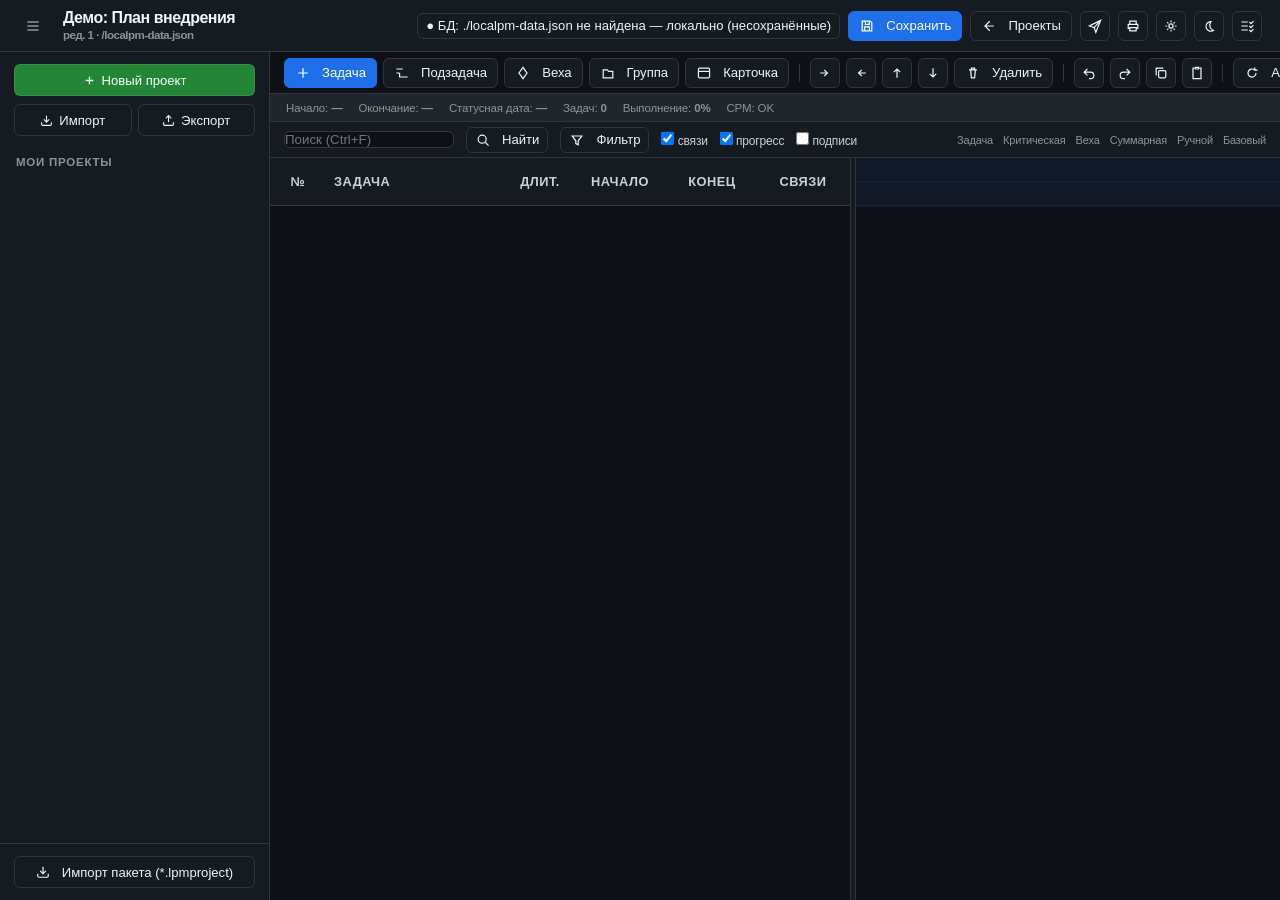
<file: index.html>
<!DOCTYPE html>
<html lang="ru">
<head>
  <meta charset="UTF-8">
  <meta name="viewport" content="width=device-width, initial-scale=1.0">
  <title>LocalPM — Локальный планировщик проектов</title>
  <link rel="manifest" href="./manifest.webmanifest">
  <link rel="preconnect" href="https://fonts.googleapis.com">
  <link rel="preconnect" href="https://fonts.gstatic.com" crossorigin>
  <link href="https://fonts.googleapis.com/css2?family=Inter:wght@400;500;600;700&family=JetBrains+Mono:wght@400;500&display=swap" rel="stylesheet">
  <link rel="stylesheet" href="./styles/app.css?v=2.2.0">
  <link rel="stylesheet" href="./styles/print.css?v=2.2.0">
  <script src="./vendor/xlsx.full.min.js"></script>
</head>
<body>
  <!-- Print Header for PDF (FR-16) -->
  <div class="print-header">
    <h1 id="print-project-title">План проекта</h1>
    <div id="print-project-meta" style="font-size: 9pt; color: #475569; margin-top: 4px;"></div>
  </div>

  <!-- Header -->
  <header class="app-header">
    <div class="logo-area">
      <button class="btn-icon" id="btn-toggle-sidebar" title="Свернуть/развернуть панель проектов" aria-label="Переключить боковую панель">
        <svg class="ic" viewBox="0 0 20 20" width="16" height="16" fill="none" stroke="currentColor" stroke-width="1.5"><path d="M3 5h14M3 10h14M3 15h14"/></svg>
      </button>
      <div class="brand-project">
        <strong id="header-project-name">Демо: План внедрения</strong>
        <span id="header-project-meta">ред. 1 · /localpm-data.json</span>
      </div>
    </div>
    <div class="header-actions">
      <button class="btn small" id="db-chip" title="База данных: ./localpm-data.json">● БД: ./localpm-data.json не найдена — локально (несохранённые)</button>
      <button class="btn primary" id="btn-save-project" title="Сохранить проект (Ctrl+S)">
        <svg class="ic" viewBox="0 0 20 20" width="16" height="16" fill="none" stroke="currentColor" stroke-width="1.5"><path d="M4 4h10l2 2v10H4zM8 4v4h5V4M7 16v-5h6v5"/></svg>Сохранить
      </button>
      <button class="btn" id="btn-header-projects" title="Панель проектов">
        <svg class="ic" viewBox="0 0 20 20" width="16" height="16" fill="none" stroke="currentColor" stroke-width="1.5"><path d="M11 4l-6 6 6 6M5 10h11"/></svg>Проекты
      </button>
      <button class="btn ico" id="btn-open-export-hub" title="Передать проект / Пакеты" aria-label="Передать">
        <svg class="ic" viewBox="0 0 20 20" width="16" height="16" fill="none" stroke="currentColor" stroke-width="1.5"><path d="M17 3L3 10l6 2 2 6zM9 12l8-9"/></svg>
      </button>
      <button class="btn ico" id="btn-print-quick" title="Печать / Экспорт в PDF" aria-label="Печать">
        <svg class="ic" viewBox="0 0 20 20" width="16" height="16" fill="none" stroke="currentColor" stroke-width="1.5"><path d="M6 8V4h8v4M6 13H4V8h12v5h-2M6 12h8v4H6z"/></svg>
      </button>
      <button class="btn ico" id="btn-open-settings" title="Оформление и тема интерфейса" aria-label="Настройки">
        <svg class="ic" viewBox="0 0 20 20" width="16" height="16" fill="none" stroke="currentColor" stroke-width="1.5"><circle cx="10" cy="10" r="2.6"/><path d="M10 3v2.2M10 14.8V17M3 10h2.2M14.8 10H17M5.2 5.2l1.6 1.6M13.2 13.2l1.6 1.6M14.8 5.2l-1.6 1.6M6.8 13.2l-1.6 1.6"/></svg>
      </button>
      <button class="btn ico" id="btn-theme-toggle-quick" title="Быстрое переключение темы" aria-label="Тема">
        <svg class="ic" viewBox="0 0 20 20" width="16" height="16" fill="none" stroke="currentColor" stroke-width="1.5"><path d="M12.5 4.5a6 6 0 1 0 3 11 7 7 0 0 1-3-11z"/></svg>
      </button>
      <button class="btn ico" id="btn-run-tests" title="Самотестирование системы" aria-label="Тесты">
        <svg class="ic" viewBox="0 0 20 20" width="16" height="16" fill="none" stroke="currentColor" stroke-width="1.5"><path d="M3 5h8M3 10h8M3 15h8M13 5l2 2 3-3M13 10l2 2 3-3M13 15l2 2 3-3"/></svg>
      </button>
    </div>
  </header>

  <!-- App Body Layout -->
  <div class="app-container">
    <!-- Sidebar Projects Registry -->
    <aside class="sidebar">
      <div class="sidebar-header-actions" style="padding: 12px 14px 6px; display: flex; flex-direction: column; gap: 8px;">
        <button class="btn btn-sm btn-primary" id="btn-new-project" style="width: 100%; justify-content: center;">
          <svg width="13" height="13" viewBox="0 0 24 24" fill="none" stroke="currentColor" stroke-width="2.5"><path d="M12 5v14M5 12h14"/></svg>
          Новый проект
        </button>
        <div style="display: flex; gap: 6px;">
          <button class="btn btn-sm" id="btn-import-workspace" title="Импорт резервной копии всех проектов или пакета" style="flex: 1; justify-content: center;">
            <svg width="13" height="13" viewBox="0 0 24 24" fill="none" stroke="currentColor" stroke-width="2"><path d="M21 15v4a2 2 0 0 1-2 2H5a2 2 0 0 1-2-2v-4"/><polyline points="7 10 12 15 17 10"/><line x1="12" y1="15" x2="12" y2="3"/></svg>
            Импорт
          </button>
          <button class="btn btn-sm" id="btn-export-workspace" title="Экспорт резервной копии всех проектов" style="flex: 1; justify-content: center;">
            <svg width="13" height="13" viewBox="0 0 24 24" fill="none" stroke="currentColor" stroke-width="2"><path d="M21 15v4a2 2 0 0 1-2 2H5a2 2 0 0 1-2-2v-4"/><polyline points="17 8 12 3 7 8"/><line x1="12" y1="3" x2="12" y2="15"/></svg>
            Экспорт
          </button>
        </div>
        <input type="file" id="input-import-workspace" accept=".json" style="display: none;">
      </div>
      <div class="sidebar-section-title">Мои проекты</div>
      <ul class="project-list" id="project-list-el">
        <!-- Rendered by JS -->
      </ul>
      <div style="padding: 12px 14px; border-top: 1px solid var(--border-color);">
        <button class="btn btn-sm" style="width: 100%; justify-content: center;" id="btn-import-peer-package">
          <svg width="14" height="14" viewBox="0 0 24 24" fill="none" stroke="currentColor" stroke-width="2" style="margin-right: 6px;"><path d="M21 15v4a2 2 0 0 1-2 2H5a2 2 0 0 1-2-2v-4"/><polyline points="7 10 12 15 17 10"/><line x1="12" y1="15" x2="12" y2="3"/></svg>
          Импорт пакета (*.lpmproject)
        </button>
        <input type="file" id="input-peer-package" accept=".lpmproject,.json" style="display: none;">
      </div>
    </aside>

    <!-- Main Viewport -->
    <main class="main-viewport">
      <!-- What-If Sandbox Mode Banner -->
      <div class="sandbox-banner" id="sandbox-banner">
        <span><b>Режим «Что-если» активен:</b> Любые изменения временные и не влияют на утверждённый базовый план проекта.</span>
        <div style="display: flex; gap: 8px;">
          <button class="btn btn-sm btn-primary" id="btn-sandbox-apply" style="background: #10b981; border-color: #10b981;">Принять изменения</button>
          <button class="btn btn-sm" id="btn-sandbox-reset" style="background: rgba(0,0,0,0.3); color: #fff;">Сбросить сценарий</button>
        </div>
      </div>

      <!-- Toolbar -->
      <div class="toolbar">
        <button class="btn primary" id="btn-add-task"><svg class="ic" viewBox="0 0 20 20" width="16" height="16" fill="none" stroke="currentColor" stroke-width="1.5"><path d="M10 4v12M4 10h12"/></svg>Задача</button>
        <button class="btn" id="btn-add-subtask" title="Подзадача"><svg class="ic" viewBox="0 0 20 20" width="16" height="16" fill="none" stroke="currentColor" stroke-width="1.5"><path d="M3 5h8M3 10h4M7 10v5h10"/></svg>Подзадача</button>
        <button class="btn" id="btn-add-milestone" title="Веха"><svg class="ic" viewBox="0 0 20 20" width="16" height="16" fill="none" stroke="currentColor" stroke-width="1.5"><path d="M10 3l5 7-5 7-5-7z"/></svg>Веха</button>
        <button class="btn" id="btn-create-group" title="Группа"><svg class="ic" viewBox="0 0 20 20" width="16" height="16" fill="none" stroke="currentColor" stroke-width="1.5"><path d="M4 6h5l2 2h5v8H4z"/></svg>Группа</button>
        <button class="btn" id="btn-edit-task" title="Карточка"><svg class="ic" viewBox="0 0 20 20" width="16" height="16" fill="none" stroke="currentColor" stroke-width="1.5"><rect x="3" y="4" width="14" height="12" rx="1.5"/><path d="M3 8h14"/></svg>Карточка</button>
        <span class="sep"></span>

        <button class="btn ico" id="btn-indent" title="Уровень +1"><svg class="ic" viewBox="0 0 20 20" width="16" height="16" fill="none" stroke="currentColor" stroke-width="1.5"><path d="M4 10h9M9 6l4 4-4 4"/></svg></button>
        <button class="btn ico" id="btn-outdent" title="Уровень −1"><svg class="ic" viewBox="0 0 20 20" width="16" height="16" fill="none" stroke="currentColor" stroke-width="1.5"><path d="M16 10H7M11 6l-4 4 4 4"/></svg></button>
        <button class="btn ico" id="btn-move-up" title="Выше"><svg class="ic" viewBox="0 0 20 20" width="16" height="16" fill="none" stroke="currentColor" stroke-width="1.5"><path d="M10 16V5M6 9l4-4 4 4"/></svg></button>
        <button class="btn ico" id="btn-move-down" title="Ниже"><svg class="ic" viewBox="0 0 20 20" width="16" height="16" fill="none" stroke="currentColor" stroke-width="1.5"><path d="M10 4v11M6 11l4 4 4-4"/></svg></button>
        <button class="btn danger" id="btn-delete-task" title="Удалить"><svg class="ic" viewBox="0 0 20 20" width="16" height="16" fill="none" stroke="currentColor" stroke-width="1.5"><path d="M5 6h10M8 6V4h4v2M7 6l1 10h4l1-10"/></svg>Удалить</button>
        <span class="sep"></span>

        <button class="btn ico" id="btn-undo" title="Отменить (Ctrl+Z)"><svg class="ic" viewBox="0 0 20 20" width="16" height="16" fill="none" stroke="currentColor" stroke-width="1.5"><path d="M8 5L4 9l4 4M4 9h8a4 4 0 0 1 0 8h-2"/></svg></button>
        <button class="btn ico" id="btn-redo" title="Повторить (Ctrl+Y)"><svg class="ic" viewBox="0 0 20 20" width="16" height="16" fill="none" stroke="currentColor" stroke-width="1.5"><path d="M12 5l4 4-4 4M16 9H8a4 4 0 0 0 0 8h2"/></svg></button>
        <button class="btn ico" id="btn-copy-sel" title="Копировать (Ctrl+C)"><svg class="ic" viewBox="0 0 20 20" width="16" height="16" fill="none" stroke="currentColor" stroke-width="1.5"><rect x="7" y="7" width="9" height="9" rx="1.5"/><path d="M13 4H4v9"/></svg></button>
        <button class="btn ico" id="btn-paste-sel" title="Вставить (Ctrl+V)"><svg class="ic" viewBox="0 0 20 20" width="16" height="16" fill="none" stroke="currentColor" stroke-width="1.5"><path d="M7 4H5v13h10V4h-2M8 3h4v2H8z"/></svg></button>
        <span class="sep"></span>
        <button class="btn" id="btn-set-auto" title="Автопланирование"><svg class="ic" viewBox="0 0 20 20" width="16" height="16" fill="none" stroke="currentColor" stroke-width="1.5"><path d="M15 10a5 5 0 1 1-1.8-3.8M13.5 3v3.5H17"/></svg>Автоплан</button>
        <button class="btn" id="btn-set-manual" title="Ручное планирование"><svg class="ic" viewBox="0 0 20 20" width="16" height="16" fill="none" stroke="currentColor" stroke-width="1.5"><path d="M6 10V6M8.5 10V4.5M11 10V5.5M13.5 10V7M6 10v3a4 4 0 0 0 4 4 4 4 0 0 0 4-4v-3"/></svg>Ручной</button>
        <span class="sep"></span>

        <button class="btn ico" id="btn-save-baseline" title="Сохранить базовый план"><svg class="ic" viewBox="0 0 20 20" width="16" height="16" fill="none" stroke="currentColor" stroke-width="1.5"><path d="M4 15h12M6 15v-5h5v5M13 15v-3h3v3"/></svg></button>
        <button class="btn ico" id="btn-open-health" title="Проблемы плана (Аудит)"><svg class="ic" viewBox="0 0 20 20" width="16" height="16" fill="none" stroke="currentColor" stroke-width="1.5"><path d="M10 4l7 12H3zM10 9v3M10 14.6v.4"/></svg></button>
        <button class="btn ico" id="btn-autofit-cols" title="Автоширина колонок"><svg class="ic" viewBox="0 0 20 20" width="16" height="16" fill="none" stroke="currentColor" stroke-width="1.5"><path d="M4 10h12M4 10l3-3M4 10l3 3M16 10l-3-3M16 10l-3 3"/></svg></button>
        <span class="sep"></span>
        <button class="btn" id="btn-open-import-hub" title="Импорт"><svg class="ic" viewBox="0 0 20 20" width="16" height="16" fill="none" stroke="currentColor" stroke-width="1.5"><path d="M10 4v8M7 9l3 3 3-3M4 15h12"/></svg>Импорт</button>
        <button class="btn" id="btn-export-xlsx-quick" title="Экспорт в XLSX"><svg class="ic" viewBox="0 0 20 20" width="16" height="16" fill="none" stroke="currentColor" stroke-width="1.5"><rect x="3" y="4" width="14" height="12" rx="1.5"/><path d="M3 9h14M8.5 9v7M13.5 9v7"/></svg>XLSX</button>
        <button class="btn" id="btn-export-png-quick" title="Экспорт в PNG"><svg class="ic" viewBox="0 0 20 20" width="16" height="16" fill="none" stroke="currentColor" stroke-width="1.5"><rect x="3" y="4" width="14" height="12" rx="1.5"/><circle cx="7.5" cy="8" r="1.3"/><path d="M4 14l4-4 3 3 2-2 3 3"/></svg>PNG</button>
        <span class="sep"></span>
        <div class="view-cluster">
          <div class="seg" role="group" aria-label="Масштаб шкалы">
            <button class="seg-b on" data-scale="day" title="День">Д</button>
            <button class="seg-b" data-scale="week" title="Неделя">Н</button>
            <button class="seg-b" data-scale="month" title="Месяц">М</button>
            <button class="seg-b" data-scale="year" title="Год/Квартал">К</button>
          </div>
          <select class="tsel" id="select-wbs-level" title="Развернуть до уровня"><option value="0">Уровень</option><option value="9">все</option><option value="1">1</option><option value="2">2</option><option value="3">3</option></select>
        </div>
      </div>

      <!-- Statusbar (Metrics line right below toolbar) -->
      <div class="statusbar" id="project-statusbar">
        <span>Начало: <b id="stat-start-date">—</b></span>
        <span>Окончание: <b id="stat-finish-date">—</b></span>
        <span>Статусная дата: <b id="stat-status-date">—</b></span>
        <span>Задач: <b id="stat-task-count">0</b></span>
        <span>Выполнение: <b id="stat-progress">0%</b></span>
        <span class="ok" id="stat-cpm-status">CPM: OK</span>
        <span id="stat-warnings" class="critical" style="display: none;"></span>
        <span id="stat-baseline" style="display: none;"></span>
      </div>

      <!-- Gantt Tools & Filter Bar -->
      <div class="gantt-tools">
        <input type="text" id="task-search-input" placeholder="Поиск (Ctrl+F)" style="max-width: 170px;">
        <button class="btn small" id="btn-search-next"><svg class="ic" viewBox="0 0 20 20" width="16" height="16" fill="none" stroke="currentColor" stroke-width="1.5"><circle cx="9" cy="9" r="5"/><path d="M13 13l4 4"/></svg>Найти</button>
        <button class="btn small" id="btn-toggle-filters"><svg class="ic" viewBox="0 0 20 20" width="16" height="16" fill="none" stroke="currentColor" stroke-width="1.5"><path d="M4 5h12l-4.5 6v5l-3-1.5v-3.5z"/></svg>Фильтр</button>
        <label class="checkbox nowrap"><input type="checkbox" id="chk-show-deps" checked> связи</label>
        <label class="checkbox nowrap"><input type="checkbox" id="chk-show-progress" checked> прогресс</label>
        <label class="checkbox nowrap"><input type="checkbox" id="chk-show-labels"> подписи</label>
        <div class="legend right">
          <span class="task">Задача</span>
          <span class="critical">Критическая</span>
          <span class="milestone">Веха</span>
          <span class="summary">Суммарная</span>
          <span class="manual">Ручной</span>
          <span class="baseline">Базовый</span>
        </div>
      </div>

      <!-- Floating Action Bar for Selected Tasks (Linear & ClickUp Pattern) -->
      <div class="floating-action-bar" id="floating-action-bar">
        <span class="float-badge" id="float-selected-count">1</span>
        <button class="btn btn-sm" id="btn-float-indent" title="Сделать подзадачей (Indent)">
          <svg width="12" height="12" viewBox="0 0 24 24" fill="none" stroke="currentColor" stroke-width="2.5"><path d="M4 12h12M12 6l6 6-6 6"/></svg> Уровень
        </button>
        <button class="btn btn-sm" id="btn-float-outdent" title="Поднять уровень (Outdent)">
          <svg width="12" height="12" viewBox="0 0 24 24" fill="none" stroke="currentColor" stroke-width="2.5"><path d="M20 12H8M12 6l-6 6 6 6"/></svg> Назад
        </button>
        <button class="btn btn-sm" id="btn-float-group" title="Объединить в группу">
          <svg width="12" height="12" viewBox="0 0 24 24" fill="none" stroke="currentColor" stroke-width="2"><rect x="3" y="3" width="7" height="7"/><rect x="14" y="3" width="7" height="7"/><rect x="14" y="14" width="7" height="7"/><rect x="3" y="14" width="7" height="7"/></svg> Группа
        </button>
        <div class="float-sep"></div>
        <button class="btn btn-sm" id="btn-float-move-up" title="Вверх (Alt+Up)">
          <svg width="12" height="12" viewBox="0 0 24 24" fill="none" stroke="currentColor" stroke-width="2.5"><path d="M18 15l-6-6-6 6"/></svg>
        </button>
        <button class="btn btn-sm" id="btn-float-move-down" title="Вниз (Alt+Down)">
          <svg width="12" height="12" viewBox="0 0 24 24" fill="none" stroke="currentColor" stroke-width="2.5"><path d="M6 9l6 6 6-6"/></svg>
        </button>
        <div class="float-sep"></div>
        <button class="btn btn-sm btn-danger" id="btn-float-delete" title="Удалить выбранные">
          <svg width="13" height="13" viewBox="0 0 24 24" fill="none" stroke="currentColor" stroke-width="2"><path d="M3 6h18M19 6v14a2 2 0 0 1-2 2H7a2 2 0 0 1-2-2V6m3 0V4a2 2 0 0 1 2-2h4a2 2 0 0 1 2 2v2"/></svg> Удалить
        </button>
      </div>

      <!-- Split View: Left Table, Right Gantt -->
      <div class="split-view" id="main-split-view">
        <div class="table-panel" id="main-table-panel">
          <div class="task-table-header" id="task-table-header-el">
            <div class="header-col col-num" data-key="num" data-fixed="1">№</div>
            <div class="header-col col-name" data-key="name" draggable="true">Задача<span class="col-rz" data-col="name"></span></div>
            <div class="header-col col-dur" data-key="duration" draggable="true">Длит.<span class="col-rz" data-col="duration"></span></div>
            <div class="header-col col-start" data-key="start" draggable="true">Начало<span class="col-rz" data-col="start"></span></div>
            <div class="header-col col-finish" data-key="finish" draggable="true">Конец<span class="col-rz" data-col="finish"></span></div>
            <div class="header-col col-preds" data-key="preds" draggable="true">Связи<span class="col-rz" data-col="preds"></span></div>
            <div class="header-col col-owner" data-key="owner" draggable="true">Ответственный<span class="col-rz" data-col="owner"></span></div>
            <div class="header-col col-note" data-key="note" draggable="true">Прим.<span class="col-rz" data-col="note"></span></div>
          </div>
          <div class="task-table-body" id="task-table-body-el">
            <!-- Rendered by JS -->
          </div>
        </div>

        <div class="split-resizer" id="split-resizer" title="Потяните для изменения ширины таблицы"></div>

        <div class="gantt-panel" id="gantt-container">
          <canvas id="gantt-canvas"></canvas>
          <!-- Floating Rich Hover Card -->
          <div class="gantt-tooltip-card" id="gantt-tooltip-card">
            <div class="gantt-tooltip-title" id="tooltip-task-name">Задача</div>
            <div class="gantt-tooltip-grid">
              <span>Сроки:</span><span id="tooltip-task-dates">—</span>
              <span>Длительность:</span><span id="tooltip-task-dur">—</span>
              <span>Прогресс:</span><span id="tooltip-task-pct">—</span>
              <span>Резерв (Float):</span><span id="tooltip-task-float">—</span>
              <span>Критический путь:</span><span id="tooltip-task-crit">—</span>
            </div>
          </div>
        </div>
      </div>

      <!-- Resource Heatmap Panel (Collapsible) -->
      <div class="resource-panel" id="resource-panel">
        <div class="resource-panel-header">
          <span>Загрузка и балансировка исполнителей</span>
          <button class="btn btn-sm" id="btn-close-resources" style="padding: 2px 6px; font-size: 0.7rem;">✕ Закрыть</button>
        </div>
        <div class="resource-list" id="resource-list-el">
          <!-- Rendered by JS -->
        </div>
      </div>

      <!-- Status Bar Footer (compact) -->
      <footer class="status-bar" style="display: none;">
        <span class="status-indicator" id="storage-status-dot"></span>
        <span id="storage-status-text">Локальное хранилище активно</span>
        <button id="btn-open-shortcuts"></button>
        <div id="plan-metrics">
          <span id="metric-selected-wrap"><b id="metric-selected-count">0</b></span>
          <b id="metric-tasks-count">0</b>
          <b id="metric-critical-count">0</b>
          <b id="metric-finish-date">—</b>
        </div>
      </footer>
    </main>
  </div>

  <!-- Toast Notification Container -->
  <div class="toast-container" id="toast-container"></div>

  <!-- Modal: Keyboard Shortcuts Cheat Sheet -->
  <div class="modal-overlay" id="modal-shortcuts">
    <div class="modal-window" style="width: 520px;">
      <div class="modal-header">
        <span>Горячие клавиши LocalPM</span>
        <button class="btn btn-sm" onclick="app.closeModal('modal-shortcuts')">✕</button>
      </div>
      <div class="modal-body">
        <table class="shortcuts-table">
          <tbody>
            <tr><td><span class="shortcut-badge">F2</span></td><td>Инлайн-редактирование названия выбранной задачи</td></tr>
            <tr><td><span class="shortcut-badge">Enter</span></td><td>Открыть карточку выбранной задачи</td></tr>
            <tr><td><span class="shortcut-badge">Ctrl + K</span></td><td>Командная палитра и быстрый поиск</td></tr>
            <tr><td><span class="shortcut-badge">Ctrl + D</span></td><td>Быстрое дублирование задачи</td></tr>
            <tr><td><span class="shortcut-badge">Insert</span></td><td>Создать новую задачу после выбранной</td></tr>
            <tr><td><span class="shortcut-badge">Delete</span></td><td>Удалить выбранную задачу и её подзадачи</td></tr>
            <tr><td><span class="shortcut-badge">Alt + Up / Down</span></td><td>Переместить выбранную задачу выше / ниже</td></tr>
            <tr><td><span class="shortcut-badge">Ctrl + Z / Y</span></td><td>Отмена (Undo) и повтор (Redo) действий</td></tr>
            <tr><td><span class="shortcut-badge">Ctrl + Колесо</span></td><td>Плавный зум временной шкалы графика Ганта</td></tr>
            <tr><td><span class="shortcut-badge">ПКМ (Гант/Таблица)</span></td><td>Контекстное меню задачи</td></tr>
            <tr><td><span class="shortcut-badge">?</span></td><td>Открыть эту шпаргалку горячих клавиш</td></tr>
          </tbody>
        </table>
      </div>
      <div class="modal-footer">
        <button class="btn btn-primary" onclick="app.closeModal('modal-shortcuts')">Понятно</button>
      </div>
    </div>
  </div>

  <!-- Print Footer for PDF -->
  <div class="print-footer">
    Подготовлено в LocalPM (PWA v2.0) · Локальное планирование проектов
  </div>

  <!-- Modal: Create / Edit Project -->
  <div class="modal-overlay" id="modal-project">
    <div class="modal-window">
      <div class="modal-header">
        <span id="modal-project-title">Новый проект</span>
        <button class="btn btn-sm" onclick="app.closeModal('modal-project')">✕</button>
      </div>
      <div class="modal-body">
        <div class="form-group">
          <label>Название проекта *</label>
          <input type="text" id="project-form-name" placeholder="Например, Модернизация ИТ-инфраструктуры">
        </div>
        <div class="form-group">
          <label>Дата начала проекта</label>
          <input type="date" id="project-form-start">
        </div>
        <div class="form-group">
          <label>Рабочий календарь</label>
          <select id="project-form-calendar">
            <option value="rf">Пятидневка с праздниками РФ</option>
            <option value="standard">Стандартная пятидневка (Пн-Пт)</option>
            <option value="all_days">Все 7 дней в неделю</option>
          </select>
        </div>
        <div class="form-group">
          <label>Описание / Цели</label>
          <textarea id="project-form-desc" rows="3" placeholder="Краткое описание проекта..."></textarea>
        </div>
      </div>
      <div class="modal-footer">
        <button class="btn" onclick="app.closeModal('modal-project')">Отмена</button>
        <button class="btn btn-primary" id="btn-save-project">Создать проект</button>
      </div>
    </div>
  </div>

  <!-- Unified Modal: Import Hub with Tabs -->
  <div class="modal-overlay" id="modal-import-hub">
    <div class="modal-window" style="width: 720px;">
      <div class="modal-header">
        <span>Центр импорта данных</span>
        <button class="btn btn-sm" onclick="app.closeModal('modal-import-hub')">✕</button>
      </div>
      <div class="modal-tabs-header">
        <button class="modal-tab-btn active" data-tab-target="tab-import-excel">Excel / CSV</button>
        <button class="modal-tab-btn" data-tab-target="tab-import-tsv">Буфер обмена (TSV)</button>
        <button class="modal-tab-btn" data-tab-target="tab-import-peer">Пакет от коллеги (*.lpmproject)</button>
      </div>
      <div class="modal-body">
        <!-- Tab 1: Excel File -->
        <div class="modal-tab-content active" id="tab-import-excel">
          <p style="font-size: 0.82rem; color: #94a3b8;">
            Выберите файл электронной таблицы <code>.xlsx</code> или <code>.csv</code>. Распознаются колонки: Имя, Длительность, Предшественники, WBS, Ответственный.
          </p>
          <div style="padding: 20px; border: 2px dashed var(--border-color); border-radius: 8px; text-align: center;">
            <button class="btn btn-primary" id="btn-import-pick-file">Выбрать файл .xlsx / .csv</button>
            <input type="file" id="input-excel-file" accept=".xlsx,.csv" style="display: none;">
          </div>
        </div>

        <!-- Tab 2: TSV / Clipboard -->
        <div class="modal-tab-content" id="tab-import-tsv">
          <div style="display: flex; justify-content: space-between; align-items: center;">
            <label style="font-size: 0.8rem; color: var(--text-secondary);">Вставьте строки, скопированные из Excel или Google Sheets:</label>
            <button class="btn btn-sm" id="btn-paste-clipboard">Вставить из буфера (Ctrl+V)</button>
          </div>
          <textarea id="import-tsv-input" rows="6" placeholder="Вставьте скопированные ячейки сюда..."></textarea>
          <button class="btn btn-primary btn-sm" id="btn-execute-import" style="align-self: flex-end;">Импортировать текст</button>
        </div>

        <!-- Tab 3: Peer Package -->
        <div class="modal-tab-content" id="tab-import-peer">
          <p style="font-size: 0.82rem; color: #94a3b8;">
            Импорт защищённого пакета <code>*.lpmproject</code>, полученного от коллеги (с проверкой SHA-256).
          </p>
          <div style="padding: 20px; border: 2px dashed var(--border-color); border-radius: 8px; text-align: center;">
            <button class="btn btn-primary" id="btn-import-peer-tab-btn">Выбрать пакет *.lpmproject</button>
          </div>
        </div>

        <div class="form-group" style="margin-top: 10px; border-top: 1px solid var(--border-color); padding-top: 10px;">
          <label>Режим объединения с текущим проектом:</label>
          <select id="import-mode-select">
            <option value="append">Добавить новые задачи к текущему плану</option>
            <option value="replace">Полностью заменить существующий план проекта</option>
          </select>
        </div>
      </div>
      <div class="modal-footer">
        <button class="btn" onclick="app.closeModal('modal-import-hub')">Закрыть</button>
      </div>
    </div>
  </div>

  <!-- Unified Modal: Export Hub with Tabs -->
  <div class="modal-overlay" id="modal-export-hub">
    <div class="modal-window" style="width: 680px;">
      <div class="modal-header">
        <span>Центр выгрузки и отчётности</span>
        <button class="btn btn-sm" onclick="app.closeModal('modal-export-hub')">✕</button>
      </div>
      <div class="modal-tabs-header">
        <button class="modal-tab-btn active" data-tab-target="tab-export-report">Отчёт для руководства</button>
        <button class="modal-tab-btn" data-tab-target="tab-export-data">Таблица Excel (.xlsx)</button>
        <button class="modal-tab-btn" data-tab-target="tab-export-peer">Передача коллеге (*.lpmproject)</button>
      </div>
      <div class="modal-body">
        <!-- Tab 1: Executive Report -->
        <div class="modal-tab-content active" id="tab-export-report">
          <p style="font-size: 0.82rem; color: #94a3b8;">
            Формирование презентационного отчёта со сводными метриками, прогрессом и графиком для печати или рассылки стейкхолдерам.
          </p>
          <div style="display: flex; gap: 12px;">
            <button class="btn btn-primary" id="btn-export-pdf" style="flex: 1; justify-content: center;">
              Распечатать / Сохранить в PDF (A4/A3)
            </button>
            <button class="btn" id="btn-export-png" style="flex: 1; justify-content: center;">
              Скачать диаграмму Ганта (PNG)
            </button>
          </div>
        </div>

        <!-- Tab 2: Excel Export -->
        <div class="modal-tab-content" id="tab-export-data">
          <p style="font-size: 0.82rem; color: #94a3b8;">
            Выгрузка полного реестра задач, связей, резервов времени и критического пути в формат Microsoft Excel (.xlsx).
          </p>
          <button class="btn btn-primary" id="btn-export-excel" style="align-self: flex-start;">
            Скачать файл Excel (.xlsx)
          </button>
        </div>

        <!-- Tab 3: Peer Transfer -->
        <div class="modal-tab-content" id="tab-export-peer">
          <p style="font-size: 0.82rem; color: #94a3b8;">
            Экспорт переносимого пакета <code>*.lpmproject</code> с контрольной суммой SHA-256 для рецензирования или возврата автору.
          </p>
          <div class="form-group">
            <label>Ваше имя (отправитель)</label>
            <input type="text" id="transfer-sender-name" value="Руководитель проекта">
          </div>
          <div class="form-group">
            <label>Кому передаётся (имя коллеги)</label>
            <input type="text" id="transfer-recipient-name" placeholder="Например, Иванов И.И.">
          </div>
          <div class="form-group">
            <label>Комментарий</label>
            <textarea id="transfer-comment" rows="2" placeholder="План на согласование..."></textarea>
          </div>
          <div style="display: flex; gap: 8px;">
            <button class="btn btn-primary" id="btn-do-transfer">Сформировать передачу</button>
            <button class="btn" id="btn-return-peer">Оформить возврат автору</button>
          </div>
        </div>
      </div>
      <div class="modal-footer">
        <button class="btn" onclick="app.closeModal('modal-export-hub')">Закрыть</button>
      </div>
    </div>
  </div>

  <!-- Modal: Schedule Health Audit (DCMA 14-Point Check) -->
  <div class="modal-overlay" id="modal-health">
    <div class="modal-window" style="width: 680px;">
      <div class="modal-header">
        <span>Интеллектуальный аудит расписания (DCMA-14)</span>
        <button class="btn btn-sm" onclick="app.closeModal('modal-health')">✕</button>
      </div>
      <div class="modal-body">
        <div class="health-score-card">
          <div class="health-score-circle" id="health-modal-circle">100%</div>
          <div>
            <h3 id="health-modal-status" style="font-size: 1.05rem; margin-bottom: 4px;">План высокого качества</h3>
            <p id="health-modal-summary" style="font-size: 0.8rem; color: #94a3b8;">
              Все ключевые зависимости настроены корректно, критический путь рассчитан без разрывов.
            </p>
          </div>
        </div>
        <div style="font-size: 0.82rem; font-weight: 600; color: #cbd5e1; margin-top: 6px;">
          Выявленные рекомендации и предупреждения:
        </div>
        <div id="health-issues-list" style="max-height: 220px; overflow-y: auto; display: flex; flex-direction: column; gap: 6px;">
          <!-- Rendered by JS -->
        </div>
      </div>
      <div class="modal-footer">
        <button class="btn btn-primary" onclick="app.closeModal('modal-health')">Понятно</button>
      </div>
    </div>
  </div>

  <!-- Modal: Version Diff on Return (FR-17.09) -->
  <div class="modal-overlay" id="modal-diff">
    <div class="modal-window" style="width: 680px;">
      <div class="modal-header">
        <span>Сравнение изменений перед принятием возврата</span>
        <button class="btn btn-sm" onclick="app.closeModal('modal-diff')">✕</button>
      </div>
      <div class="modal-body" id="modal-diff-content">
        <!-- Diff list rendered by JS -->
      </div>
      <div class="modal-footer">
        <button class="btn" id="btn-reject-diff">Отклонить изменения</button>
        <button class="btn btn-primary" id="btn-accept-diff">Принять изменения в проект</button>
      </div>
    </div>
  </div>

  <!-- Modal: Task Card (FR-6.07) -->
  <div class="modal-overlay" id="modal-task-card">
    <div class="modal-window" style="width: 580px;">
      <div class="modal-header">
        <span>Карточка задачи</span>
        <button class="btn btn-sm" onclick="app.closeModal('modal-task-card')">✕</button>
      </div>
      <div class="modal-body">
        <input type="hidden" id="card-task-id">
        <div class="form-group">
          <label>Наименование задачи *</label>
          <input type="text" id="card-task-name" placeholder="Название задачи">
        </div>
        <div style="display: flex; gap: 12px;">
          <div class="form-group" style="flex: 1;">
            <label>Длительность (раб. дни)</label>
            <input type="number" id="card-task-duration" min="0" max="9999">
          </div>
          <div class="form-group" style="flex: 1;">
            <label>Процент выполнения (%):</label>
            <input type="number" id="card-task-percent" min="0" max="100" placeholder="0">
          </div>
        </div>
        <div style="display: flex; gap: 12px;">
          <div class="form-group" style="flex: 1;">
            <label>Дата начала (расчётная/фикс.)</label>
            <input type="date" id="card-task-start">
          </div>
          <div class="form-group" style="flex: 1;">
            <label>Ответственный</label>
            <div class="owner-autocomplete-container">
              <input type="text" id="card-task-owner" placeholder="Иванов И.И." autocomplete="off">
            </div>
          </div>
        </div>
        <div style="display: flex; flex-direction: column; gap: 14px;">
          <div class="form-group">
            <label style="font-weight: 600;">Тип полосы Ганта</label>
            <input type="hidden" id="card-task-style" value="solid">
            <div class="shape-picker-grid" id="card-shape-picker">
              <button type="button" class="shape-picker-btn active" data-style="solid" title="Классическая плашка">
                <svg width="44" height="14" viewBox="0 0 44 14">
                  <rect x="1" y="2" width="42" height="10" rx="2" fill="#6366f1" />
                </svg>
                <span class="shape-picker-label">Плашка</span>
              </button>
              <button type="button" class="shape-picker-btn" data-style="bracket" title="Фаза / Суммарная скоба WBS">
                <svg width="44" height="14" viewBox="0 0 44 14">
                  <path d="M2 11 L2 4 L42 4 L42 11 L37 7 L7 7 Z" fill="#38bdf8" />
                </svg>
                <span class="shape-picker-label">Скоба</span>
              </button>
              <button type="button" class="shape-picker-btn" data-style="rounded" title="Овальная капсула">
                <svg width="44" height="14" viewBox="0 0 44 14">
                  <rect x="2" y="2" width="40" height="10" rx="5" fill="#a855f7" />
                </svg>
                <span class="shape-picker-label">Капсула</span>
              </button>
              <button type="button" class="shape-picker-btn" data-style="milestone" title="Контрольная точка">
                <svg width="44" height="14" viewBox="0 0 44 14">
                  <polygon points="22,1 28,7 22,13 16,7" fill="#f43f5e" />
                </svg>
                <span class="shape-picker-label">Веха</span>
              </button>
            </div>
          </div>

          <div class="form-group">
            <label style="font-weight: 600;">Цвет полосы</label>
            <input type="hidden" id="card-task-color" value="">
            <div class="color-picker-grid" id="card-color-picker">
              <button type="button" class="color-swatch-btn swatch-default active" data-color="" title="Авто (по критическому пути)"></button>
              <button type="button" class="color-swatch-btn" data-color="blue" style="background: #3b82f6;" title="Синий"></button>
              <button type="button" class="color-swatch-btn" data-color="cyan" style="background: #06b6d4;" title="Бирюзовый"></button>
              <button type="button" class="color-swatch-btn" data-color="emerald" style="background: #10b981;" title="Зеленый"></button>
              <button type="button" class="color-swatch-btn" data-color="amber" style="background: #f59e0b;" title="Янтарный"></button>
              <button type="button" class="color-swatch-btn" data-color="purple" style="background: #a855f7;" title="Пурпурный"></button>
              <button type="button" class="color-swatch-btn" data-color="red" style="background: #ef4444;" title="Красный"></button>
            </div>
          </div>
        </div>
        <div class="form-group">
          <label>Предшественники (связи)</label>
          <input type="text" id="card-task-preds" placeholder="Например: 2НС+1д, 4ОО">
        </div>
        <div class="form-group">
          <label>Примечание / Комментарий</label>
          <textarea id="card-task-note" rows="3" placeholder="Заметки по выполнению задачи..."></textarea>
        </div>
      </div>
      <div class="modal-footer">
        <button class="btn" onclick="app.closeModal('modal-task-card')">Отмена</button>
        <button class="btn btn-primary" id="btn-save-task-card">Сохранить изменения</button>
      </div>
    </div>
  </div>

  <!-- DB File & Storage Modal -->
  <div class="modal-overlay" id="modal-db-settings">
    <div class="modal-window" style="max-width: 580px;">
      <div class="modal-header">
        <span>База данных и синхронизация</span>
        <button class="modal-close" onclick="app.closeModal('modal-db-settings')">✕</button>
      </div>
      <div class="modal-body">
        <div style="background: var(--bg-tertiary); padding: 14px; border-radius: var(--radius-sm); border: 1px solid var(--border-color); font-size: 0.85rem; line-height: 1.6;">
          <div>Имя файла БД: <b id="db-modal-filename">localpm-data.json</b></div>
          <div>Режим: <b id="db-modal-mode">Проверка…</b></div>
          <div>Статус синхронизации: <b id="db-modal-status">Синхронно</b></div>
          <div>Последняя запись: <b id="db-modal-saved-at">—</b></div>
        </div>
        <p style="font-size: 0.8rem; color: var(--text-secondary); margin: 0;">
          Единый источник истины — файл <code>localpm-data.json</code> в папке приложения. Подключив файл через File System Access API, изменения сохраняются автоматически с задержкой 700 мс.
        </p>
      </div>
      <div class="modal-footer" style="flex-wrap: wrap;">
        <button class="btn btn-sm" id="btn-db-link-file">Подключить файл (автосохранение)</button>
        <button class="btn btn-sm" id="btn-db-save-file">Создать новый файл БД</button>
        <button class="btn btn-sm" id="btn-db-open-input">Открыть копию (.json)</button>
        <button class="btn btn-sm" id="btn-db-download">Скачать файл БД</button>
        <button class="btn btn-sm btn-primary" onclick="app.closeModal('modal-db-settings')">Закрыть</button>
      </div>
    </div>
  </div>

  <!-- DB Version Conflict Modal -->
  <div class="modal-overlay" id="modal-db-conflict">
    <div class="modal-window" style="max-width: 500px;">
      <div class="modal-header">
        <span>Конфликт версий базы данных</span>
        <button class="modal-close" onclick="app.closeModal('modal-db-conflict')">✕</button>
      </div>
      <div class="modal-body">
        <div style="font-size: 0.85rem; line-height: 1.5;">
          Локальный кэш браузера содержит более свежие изменения, чем подключённый файл <code>localpm-data.json</code>.
          Какую версию вы хотите сохранить в качестве актуальной?
        </div>
      </div>
      <div class="modal-footer">
        <button class="btn" id="btn-conflict-use-file">Взять из файла</button>
        <button class="btn btn-primary" id="btn-conflict-use-local">Оставить локальную и записать в файл</button>
      </div>
    </div>
  </div>

  <!-- Self-Test Runner Modal -->
  <div class="modal-overlay" id="modal-test-runner">
    <div class="modal-window" style="max-width: 720px; max-height: 85vh;">
      <div class="modal-header">
        <span>Комплекс самотестирования LocalPM (25+ проверок)</span>
        <button class="modal-close" onclick="app.closeModal('modal-test-runner')">✕</button>
      </div>
      <div class="modal-body" style="overflow-y: auto;">
        <div id="test-summary-badge" style="font-size: 0.9rem; font-weight: 600; padding: 10px 14px; border-radius: var(--radius-sm); margin-bottom: 12px; background: var(--bg-tertiary);">
          Выполняются проверки…
        </div>
        <div id="test-results-list" style="font-family: var(--font-mono); font-size: 0.78rem; display: flex; flex-direction: column; gap: 4px;">
        </div>
      </div>
      <div class="modal-footer">
        <button class="btn btn-sm" id="btn-print-test-protocol">Печать протокола</button>
        <button class="btn btn-sm btn-primary" onclick="app.closeModal('modal-test-runner')">Закрыть</button>
      </div>
    </div>
  </div>

  <!-- Appearance / UI Style Settings Modal -->
  <div class="modal-overlay" id="modal-appearance">
    <div class="modal-window" style="max-width: 580px;">
      <div class="modal-header">
        <span>Настройки оформления и стиля интерфейса</span>
        <button class="modal-close" onclick="app.closeModal('modal-appearance')">✕</button>
      </div>
      <div class="modal-body">
        <div class="form-group">
          <label style="font-weight: 600; margin-bottom: 10px; display: block;">Стиль отображения интерфейса:</label>
          <div style="display: flex; flex-direction: column; gap: 10px;">
            <label class="style-option-card" style="display: flex; align-items: flex-start; gap: 12px; padding: 12px; border: 1px solid var(--border-color); border-radius: 8px; cursor: pointer; transition: all 0.15s ease;">
              <input type="radio" name="ui-style-radio" value="linear" style="margin-top: 3px;">
              <div>
                <div style="font-weight: 600; font-size: 0.9rem;">Linear / High-Density Utility (Dark Mode Luxury & Bento)</div>
                <div style="font-size: 0.8rem; color: var(--text-muted); margin-top: 2px;">
                  Глубокий тёмный фон, бенто-карточки со свечением, неоновые акценты (Indigo/Purple), шрифт Inter и высокая плотность данных.
                </div>
              </div>
            </label>

            <label class="style-option-card" style="display: flex; align-items: flex-start; gap: 12px; padding: 12px; border: 1px solid var(--border-color); border-radius: 8px; cursor: pointer; transition: all 0.15s ease;">
              <input type="radio" name="ui-style-radio" value="fluent" style="margin-top: 3px;">
              <div>
                <div style="font-weight: 600; font-size: 0.9rem;">Microsoft Fluent 2 Web</div>
                <div style="font-size: 0.8rem; color: var(--text-muted); margin-top: 2px;">
                  Фирменный дизайн Microsoft Windows / Fluent 2: мягкий матовый серый фон, полупрозрачные акриловые панели (Acrylic/Mica), типографика Segoe UI Variable, аккуратные контуры и нижние акцентные подчеркивания полей.
                </div>
              </div>
            </label>

            <label class="style-option-card" style="display: flex; align-items: flex-start; gap: 12px; padding: 12px; border: 1px solid var(--border-color); border-radius: 8px; cursor: pointer; transition: all 0.15s ease;">
              <input type="radio" name="ui-style-radio" value="github" style="margin-top: 3px;">
              <div>
                <div style="font-weight: 600; font-size: 0.9rem; display: flex; align-items: center; gap: 6px;">
                  <svg width="16" height="16" viewBox="0 0 16 16" fill="currentColor"><path d="M8 0c4.42 0 8 3.58 8 8a8.013 8.013 0 0 1-5.45 7.59c-.4.08-.55-.17-.55-.38 0-.27.01-1.13.01-2.2 0-.75-.25-1.23-.54-1.48 1.78-.2 3.65-.88 3.65-3.95 0-.88-.31-1.59-.82-2.15.08-.2.36-1.02-.08-2.12 0 0-.67-.22-2.2.82-.64-.18-1.32-.27-2-.27-.68 0-1.36.09-2 .27-1.53-1.03-2.2-.82-2.2-.82-.44 1.1-.16 1.92-.08 2.12-.51.56-.82 1.28-.82 2.15 0 3.06 1.86 3.75 3.64 3.95-.23.2-.44.55-.51 1.07-.46.21-1.61.55-2.33-.66-.15-.24-.6-.83-1.23-.82-.67.01-.27.38.01.53.34.19.73.9.82 1.13.16.45.68 1.31 2.69.94 0 .67.01 1.3.01 1.49 0 .21-.15.45-.55.38A7.995 7.995 0 0 1 0 8c0-4.42 3.58-8 8-8Z"/></svg>
                  GitHub Primer UI (Dark / Light)
                </div>
                <div style="font-size: 0.8rem; color: var(--text-muted); margin-top: 2px;">
                  Официальный стиль GitHub: контрастные монохромные канвасы (#0d1117 / #f6f8fa), аутентичные плашки, зелёные CTA-кнопки (#238636), бейджи Primer Octicons и утонченные рамки #30363d.
                </div>
              </div>
            </label>

            <label class="style-option-card" style="display: flex; align-items: flex-start; gap: 12px; padding: 12px; border: 1px solid var(--border-color); border-radius: 8px; cursor: pointer; transition: all 0.15s ease;">
              <input type="radio" name="ui-style-radio" value="classic" style="margin-top: 3px;">
              <div>
                <div style="font-weight: 600; font-size: 0.9rem;">Базовый (Classic LocalPM)</div>
                <div style="font-size: 0.8rem; color: var(--text-muted); margin-top: 2px;">
                  Классический нейтральный стиль со строгой сеткой Excel/Project, контрастными разделителями и стандартными элементами управления.
                </div>
              </div>
            </label>
          </div>
        </div>

        <div class="form-group" style="margin-top: 16px;">
          <label style="font-weight: 600; margin-bottom: 6px; display: block;">Цветовая тема:</label>
          <select id="modal-theme-select" style="width: 100%; padding: 8px 10px; border-radius: 6px; border: 1px solid var(--border-color); background: var(--bg-tertiary); color: var(--text-primary);">
            <option value="auto">Автоматически (следовать системной теме)</option>
            <option value="dark">Тёмная тема (Dark)</option>
            <option value="light">Светлая тема (Light)</option>
          </select>
        </div>
      </div>
      <div class="modal-footer">
        <button class="btn" onclick="app.closeModal('modal-appearance')">Отмена</button>
        <button class="btn btn-primary" id="btn-save-appearance">Применить</button>
      </div>
    </div>
  </div>

  <!-- Custom Pro Context Menu -->
  <div id="task-context-menu" class="context-menu" style="display: none; position: fixed; z-index: 1000;">
    <div class="context-menu-item" data-action="card">Открыть карточку задачи</div>
    <div class="context-menu-separator"></div>
    <div class="context-menu-item" data-action="add-task">+ Добавить задачу ниже (Enter)</div>
    <div class="context-menu-item" data-action="add-milestone">Добавить веху</div>
    <div class="context-menu-item" data-action="duplicate">Дублировать задачу (Ctrl+D)</div>
    <div class="context-menu-item" data-action="group">Объединить в группу</div>
    <div class="context-menu-separator"></div>
    <div class="context-menu-item" data-action="indent">↳ Сделать подзадачей (Indent)</div>
    <div class="context-menu-item" data-action="outdent">↰ Поднять уровень (Outdent)</div>
    <div class="context-menu-item" data-action="toggle-manual">Ручной режим / Автоплан</div>
    <div class="context-menu-separator"></div>
    <div class="context-menu-item danger" data-action="delete">Удалить (Delete)</div>
  </div>

  <!-- Command Palette (Ctrl+K) -->
  <div class="modal-overlay" id="modal-cmd-palette">
    <div class="modal-window cmd-palette-window" style="max-width: 560px; margin-top: 12vh;">
      <div class="cmd-palette-header">
        <svg width="16" height="16" viewBox="0 0 24 24" fill="none" stroke="currentColor" stroke-width="2"><circle cx="11" cy="11" r="8"/><line x1="21" y1="21" x2="16.65" y2="16.65"/></svg>
        <input type="text" id="cmd-palette-input" placeholder="Поиск задач, исполнителей или команд... (Esc для выхода)" autofocus>
      </div>
      <div class="cmd-palette-body" id="cmd-palette-results">
        <!-- Rendered by JS -->
      </div>
      <div class="cmd-palette-footer">
        <span>↑↓ навигация</span>
        <span>Enter выбор</span>
        <span>Esc закрыть</span>
      </div>
    </div>
  </div>

  <script type="module" src="./app/app.js?v=2.2.0"></script>
</body>
</html>
</file>
<file: styles/app.css>
/* LocalPM Enterprise Precision Design System (UI/UX Pro Max) */
:root {
  --bg-primary: #0b1220;
  --bg-secondary: #101a2c;
  --bg-tertiary: #162238;
  --bg-elevated: #1e2c45;
  --bg-hover: #1e2d48;
  --text-primary: #e5edf8;
  --text-secondary: #cbd5e1;
  --text-muted: #93a4bd;
  --text-subtle: #64748b;
  
  --accent-blue: #2563eb;
  --accent-blue-hover: #1d4ed8;
  --accent-blue-glow: rgba(37, 99, 235, 0.25);
  --accent-teal: #0f766e;
  --accent-orange: #d97706;
  --accent-purple: #7c3aed;
  --accent-cyan: #0284c7;
  --accent-red: #dc2626;
  --accent-green: #16a34a;
  --accent-yellow: #d97706;

  --border-color: #263650;
  --border-subtle: rgba(255, 255, 255, 0.05);
  --border-hover: #33475f;
  --border-focus: #4f83ff;
  --ring-focus: 0 0 0 2px #0b1220, 0 0 0 4px #4f83ff;

  --sidebar-width: 270px;
  --header-height: 52px;
  --font-family: 'Inter', -apple-system, BlinkMacSystemFont, "Segoe UI", Roboto, sans-serif;
  --font-mono: 'JetBrains Mono', ui-monospace, SFMono-Regular, monospace;
  
  --radius-xs: 4px;
  --radius-sm: 6px;
  --radius-md: 8px;
  --radius-lg: 12px;
  --radius-full: 9999px;

  --shadow-sm: 0 1px 3px 0 rgba(0, 0, 0, 0.25);
  --shadow-md: 0 4px 12px -1px rgba(0, 0, 0, 0.35);
  --shadow-lg: 0 12px 30px rgba(0, 0, 0, 0.35);
  --shadow-glow: 0 0 12px var(--accent-blue-glow);
  --transition-fast: 140ms cubic-bezier(0.4, 0, 0.2, 1);
  --transition-normal: 200ms cubic-bezier(0.4, 0, 0.2, 1);
}

* {
  box-sizing: border-box;
  margin: 0;
  padding: 0;
}

*:focus-visible {
  outline: none;
  box-shadow: var(--ring-focus) !important;
}

@media (prefers-reduced-motion: reduce) {
  *, ::before, ::after {
    animation-duration: 0.01ms !important;
    animation-iteration-count: 1 !important;
    transition-duration: 0.01ms !important;
    scroll-behavior: auto !important;
  }
}

body {
  font-family: var(--font-family);
  background-color: var(--bg-primary);
  color: var(--text-primary);
  height: 100vh;
  overflow: hidden;
  display: flex;
  flex-direction: column;
  -webkit-font-smoothing: antialiased;
  letter-spacing: -0.01em;
}

/* App Header */
.app-header {
  height: var(--header-height);
  background: var(--bg-secondary);
  border-bottom: 1px solid var(--border-color);
  display: flex;
  align-items: center;
  justify-content: space-between;
  padding: 0 18px;
  z-index: 20;
}

.logo-area {
  display: flex;
  align-items: center;
  gap: 10px;
  font-weight: 700;
  font-size: 1.15rem;
  letter-spacing: -0.5px;
}

.btn-icon {
  background: transparent;
  border: 1px solid transparent;
  color: var(--text-secondary);
  border-radius: var(--radius-sm);
  padding: 6px;
  display: inline-flex;
  align-items: center;
  justify-content: center;
  cursor: pointer;
  transition: all var(--transition-fast);
}

.btn-icon:hover {
  background: var(--bg-tertiary);
  color: var(--text-primary);
  border-color: var(--border-color);
}

.logo-badge {
  background: var(--bg-tertiary);
  color: var(--accent-blue);
  border: 1px solid var(--border-color);
  padding: 2px 7px;
  border-radius: var(--radius-sm);
  font-size: 0.72rem;
  font-weight: 600;
  font-family: var(--font-mono);
}

.header-actions {
  display: flex;
  align-items: center;
  gap: 8px;
}

/* Main Layout */
.app-container {
  display: flex;
  flex: 1;
  overflow: hidden;
  position: relative;
}

/* Sidebar */
.sidebar {
  width: var(--sidebar-width);
  background: var(--bg-secondary);
  border-right: 1px solid var(--border-color);
  display: flex;
  flex-direction: column;
  overflow-y: auto;
  transition: width 0.2s cubic-bezier(0.4, 0, 0.2, 1), transform 0.2s cubic-bezier(0.4, 0, 0.2, 1);
  flex-shrink: 0;
}

.sidebar.collapsed {
  width: 0;
  overflow: hidden;
  border-right: none;
}

.sidebar-section-title {
  padding: 14px 16px 8px;
  font-size: 0.72rem;
  font-weight: 700;
  text-transform: uppercase;
  color: var(--text-muted);
  letter-spacing: 0.75px;
}

.project-list {
  list-style: none;
  flex: 1;
}

.project-item {
  padding: 8px 12px;
  cursor: pointer;
  display: flex;
  align-items: center;
  justify-content: space-between;
  border-left: 3px solid transparent;
  transition: all 0.18s cubic-bezier(0.4, 0, 0.2, 1);
  margin: 3px 8px;
  border-radius: var(--radius-sm);
  gap: 8px;
}

.project-item:hover {
  background: rgba(255, 255, 255, 0.04);
  color: var(--text-primary);
  transform: translateX(2px);
}

.project-item.active {
  background: var(--bg-tertiary);
  border-left-color: var(--accent-blue);
  color: var(--text-primary);
  font-weight: 600;
}

.project-item-name {
  font-size: 0.85rem;
  white-space: nowrap;
  overflow: hidden;
  text-overflow: ellipsis;
  flex: 1;
}

.project-item-count {
  font-size: 0.72rem;
  font-family: var(--font-mono);
  color: var(--text-muted);
  background: rgba(255, 255, 255, 0.06);
  padding: 2px 8px;
  border-radius: 12px;
  flex-shrink: 0;
  border: 1px solid rgba(255, 255, 255, 0.05);
}

.project-delete-btn {
  background: transparent;
  border: none;
  color: var(--text-muted);
  font-size: 1.1rem;
  line-height: 1;
  padding: 2px 6px;
  border-radius: 4px;
  cursor: pointer;
  opacity: 0;
  transition: all 0.15s ease;
}

.project-item:hover .project-delete-btn {
  opacity: 0.7;
}

.project-delete-btn:hover {
  opacity: 1 !important;
  color: #f43f5e;
  background: rgba(244, 63, 94, 0.15);
}

/* Viewport Area */
.main-viewport {
  flex: 1;
  display: flex;
  flex-direction: column;
  overflow: hidden;
  background: var(--bg-primary);
  min-width: 0;
}

.brand-project {
  display: flex;
  flex-direction: column;
  min-width: 0;
  line-height: 1.25;
}
.brand-project strong {
  font-size: 16px;
  font-weight: 700;
  color: var(--text-primary);
  white-space: nowrap;
}
.brand-project span {
  color: var(--text-muted);
  font-size: 11.5px;
}
.ic {
  width: 16px;
  height: 16px;
  vertical-align: -2px;
  margin-right: 5px;
  flex: none;
}
.btn.ico .ic, .seg-b .ic {
  margin: 0;
}
.sep {
  width: 1px;
  height: 18px;
  background: var(--border-color);
  margin: 0 4px;
  flex: none;
}

/* Toolbar */
.toolbar {
  min-height: 42px;
  height: 42px;
  background: var(--bg-secondary);
  border-bottom: 1px solid var(--border-color);
  display: flex;
  align-items: center;
  padding: 0 14px;
  gap: 6px;
  overflow-x: auto;
  overflow-y: hidden;
  position: relative;
  z-index: 25;
  scrollbar-width: none;
}

.toolbar::-webkit-scrollbar {
  display: none;
}

.toolbar-group {
  display: flex;
  align-items: center;
  gap: 6px;
  border-right: 1px solid var(--border-color);
  padding-right: 12px;
  flex-shrink: 0;
}

.toolbar-spacer {
  flex: 1;
  min-width: 8px;
}

/* Smart tools spacing */
.toolbar-smart-group {
  gap: 14px;
}

/* Button with tightly attached question tooltip */
.btn-tip-pair {
  display: inline-flex;
  align-items: center;
  gap: 3px;
  position: relative;
}

/* Modern SVG Search Input Wrap */
.search-input-wrap {
  position: relative;
  display: flex;
  align-items: center;
}

.search-input-wrap .search-icon {
  position: absolute;
  left: 9px;
  color: var(--text-muted);
  pointer-events: none;
  transition: color 0.15s ease;
}

.search-input-wrap input {
  background: var(--bg-tertiary);
  color: #fff;
  border: 1px solid var(--border-color);
  padding: 6px 12px 6px 28px;
  border-radius: var(--radius-sm);
  font-size: 0.78rem;
  width: 140px;
  outline: none;
  transition: all 0.2s cubic-bezier(0.4, 0, 0.2, 1);
  font-family: inherit;
}

.search-input-wrap input:focus {
  border-color: var(--accent-blue);
  background: var(--bg-secondary);
  box-shadow: 0 0 0 2px rgba(99, 102, 241, 0.25);
  width: 170px;
}

.search-input-wrap input:focus + .search-icon,
.search-input-wrap:focus-within .search-icon {
  color: var(--accent-blue);
}

.btn {
  background: var(--bg-tertiary);
  color: var(--text-primary);
  border: 1px solid var(--border-color);
  padding: 0 10px;
  height: 30px;
  min-height: 30px;
  border-radius: var(--radius-sm);
  font-size: 13px;
  font-weight: 500;
  cursor: pointer;
  display: inline-flex;
  align-items: center;
  justify-content: center;
  gap: 6px;
  transition: all 0.14s ease;
  white-space: nowrap;
  box-sizing: border-box;
}

.btn:hover {
  background: var(--bg-hover);
  border-color: var(--accent-blue);
  color: var(--accent-blue);
}

.btn.primary, .btn-primary {
  background: var(--accent-blue) !important;
  border-color: var(--accent-blue) !important;
  color: #fff !important;
  font-weight: 600;
}

.btn.primary:hover, .btn-primary:hover {
  filter: brightness(1.08);
}

.btn.danger, .btn-danger {
  color: #dc2626;
  border-color: var(--border-color);
  background: var(--bg-tertiary);
}

.btn.danger:hover, .btn-danger:hover {
  background: rgba(220, 38, 38, 0.1);
  border-color: #dc2626;
  color: #dc2626;
}

.btn.ico {
  width: 30px;
  min-width: 30px;
  padding: 0;
  justify-content: center;
}

.btn.small {
  padding: 0 8px;
  height: 26px;
  min-height: 26px;
  font-size: 12px;
  border-radius: 4px;
}

.view-cluster {
  display: flex;
  align-items: center;
  gap: 6px;
  padding: 2px 6px;
  border: 1px solid var(--border-color);
  border-radius: var(--radius-sm);
  background: var(--bg-tertiary);
  margin-left: auto;
  flex: none;
}

.seg {
  display: flex;
  border: 1px solid var(--border-color);
  border-radius: 4px;
  overflow: hidden;
  background: var(--bg-secondary);
}

.seg-b {
  border: 0;
  background: transparent;
  color: var(--text-muted);
  width: 26px;
  height: 24px;
  cursor: pointer;
  font-size: 12px;
  font-weight: 600;
  display: inline-flex;
  align-items: center;
  justify-content: center;
  transition: all 0.12s ease;
}

.seg-b.on {
  background: var(--accent-blue);
  color: #fff;
}

.seg-b:not(.on):hover {
  background: rgba(37, 99, 235, 0.15);
  color: var(--accent-blue);
}

.tsel {
  height: 24px;
  border-radius: 4px;
  font-size: 12px;
  padding: 0 6px;
  border: 1px solid var(--border-color);
  background: var(--bg-secondary);
  color: var(--text-primary);
  outline: none;
}

.tsel:focus {
  border-color: var(--accent-blue);
}

/* Single-row Precision Statusbar directly below Toolbar */
.statusbar {
  display: flex;
  align-items: center;
  gap: 16px;
  padding: 4px 16px;
  height: 28px;
  min-height: 28px;
  background: var(--bg-tertiary);
  border-bottom: 1px solid var(--border-color);
  font-size: 11.5px;
  color: var(--text-muted);
  overflow-x: auto;
  white-space: nowrap;
  scrollbar-width: none;
}
.statusbar::-webkit-scrollbar {
  display: none;
}
.statusbar .val {
  color: var(--text-primary);
  font-weight: 600;
  margin-left: 2px;
}
.statusbar .cpm-badge {
  background: rgba(37, 99, 235, 0.18);
  color: #60a5fa;
  padding: 1px 6px;
  border-radius: 4px;
  font-weight: 600;
  font-size: 11px;
}
.statusbar .warn-badge {
  background: rgba(220, 38, 38, 0.18);
  color: #f87171;
  padding: 1px 6px;
  border-radius: 4px;
  font-weight: 600;
  font-size: 11px;
}

/* Gantt Filter & Tools row above Split View */
.gantt-tools {
  display: flex;
  align-items: center;
  gap: 12px;
  padding: 6px 14px;
  height: 36px;
  background: var(--bg-secondary);
  border-bottom: 1px solid var(--border-color);
  font-size: 12px;
  color: var(--text-secondary);
}
.gantt-tools .search-wrap {
  position: relative;
  display: inline-flex;
  align-items: center;
}
.gantt-tools .tinput {
  height: 26px;
  border-radius: 4px;
  border: 1px solid var(--border-color);
  background: var(--bg-tertiary);
  color: var(--text-primary);
  padding: 0 8px;
  font-size: 12px;
  outline: none;
  width: 170px;
}
.gantt-tools .tinput:focus {
  border-color: var(--accent-blue);
}
.gantt-tools .chk-lbl {
  display: inline-flex;
  align-items: center;
  gap: 5px;
  cursor: pointer;
  user-select: none;
  font-size: 12px;
  color: var(--text-secondary);
}
.gantt-tools .chk-lbl input {
  cursor: pointer;
}
.gantt-tools .legend {
  display: inline-flex;
  align-items: center;
  gap: 10px;
  margin-left: auto;
  font-size: 11px;
  color: var(--text-muted);
}
.gantt-tools .legend-item {
  display: inline-flex;
  align-items: center;
  gap: 4px;
}
.gantt-tools .swatch {
  width: 10px;
  height: 10px;
  border-radius: 2px;
  display: inline-block;
}
.gantt-tools .swatch.task { background: #3b82f6; }
.gantt-tools .swatch.critical { background: #ef4444; }
.gantt-tools .swatch.milestone { background: #10b981; transform: rotate(45deg); width: 8px; height: 8px; }
.gantt-tools .swatch.summary { background: #64748b; }
.gantt-tools .swatch.manual { background: #8b5cf6; }
.gantt-tools .swatch.baseline { background: #f59e0b; }

.toolbar select,
.header-actions select {
  background: var(--bg-tertiary);
  color: var(--text-primary);
  border: 1px solid var(--border-color);
  padding: 0 10px;
  height: 32px;
  min-height: 32px;
  border-radius: var(--radius-sm);
  font-size: 0.78rem;
  font-family: inherit;
  outline: none;
  cursor: pointer;
  transition: all 0.15s ease;
  box-shadow: var(--shadow-sm);
  box-sizing: border-box;
  display: inline-flex;
  align-items: center;
}

.toolbar select:focus,
.toolbar select:hover,
.header-actions select:focus,
.header-actions select:hover {
  border-color: var(--border-focus);
  background: var(--bg-hover);
}

.btn-sm {
  padding: 0 10px;
  height: 32px;
  min-height: 32px;
  font-size: 0.78rem;
}

/* Split Pane (Tasks Table on Left, Gantt on Right) */
.split-view {
  display: flex;
  flex: 1;
  overflow: hidden;
  position: relative;
}

.table-panel {
  width: 580px;
  min-width: 320px;
  max-width: 75vw;
  background: var(--bg-primary);
  display: flex;
  flex-direction: column;
  overflow: hidden;
  flex-shrink: 0;
}

/* Split Resizer Divider */
.split-resizer {
  width: 6px;
  background: var(--bg-secondary);
  border-left: 1px solid var(--border-color);
  border-right: 1px solid var(--border-color);
  cursor: col-resize;
  position: relative;
  transition: background 0.15s ease;
  z-index: 5;
  flex-shrink: 0;
}

.split-resizer:hover,
.split-resizer.dragging {
  background: var(--accent-blue);
  box-shadow: 0 0 10px rgba(99, 102, 241, 0.5);
}

.gantt-panel {
  flex: 1;
  position: relative;
  background: var(--bg-primary);
  overflow: hidden;
  min-width: 250px;
}

#gantt-canvas {
  width: 100%;
  height: 100%;
  display: block;
}

/* Task Table Grid */
.task-table-header {
  height: 48px;
  background: var(--bg-secondary);
  border-bottom: 1px solid var(--border-color);
  display: flex;
  align-items: center;
  font-weight: 600;
  font-size: 0.74rem;
  color: var(--text-secondary);
  letter-spacing: 0.5px;
  text-transform: uppercase;
  flex-shrink: 0;
}

.col-num {
  width: 56px;
  text-align: center;
  flex-shrink: 0;
  user-select: none;
}

.task-row .col-num {
  cursor: grab;
  font-family: var(--font-mono);
  font-size: 0.78rem;
  font-weight: 500;
  color: var(--text-muted);
  transition: all 0.15s ease;
  border-radius: var(--radius-sm);
  margin: 2px 2px;
  padding: 2px 0;
}

.task-row .col-num:hover {
  color: #fff;
  background: rgba(99, 102, 241, 0.25);
}

.milestone-badge {
  display: inline-flex;
  align-items: center;
  justify-content: center;
  width: 16px;
  height: 16px;
  background: linear-gradient(135deg, #f59e0b, #d97706);
  border-radius: 3px;
  transform: rotate(45deg);
  margin-right: 8px;
  box-shadow: 0 0 6px rgba(245, 158, 11, 0.4);
  flex-shrink: 0;
}

.milestone-badge::after {
  content: '';
  width: 5px;
  height: 5px;
  background: #ffffff;
  border-radius: 1px;
}

.task-row.dragging {
  opacity: 0.4;
  background: rgba(99, 102, 241, 0.1);
}

.task-row.drag-over-top {
  border-top: 2px solid var(--accent-blue) !important;
}

.task-row.drag-over-bottom {
  border-bottom: 2px solid var(--accent-blue) !important;
}
.col-name { flex: 1; min-width: 180px; padding: 0 8px; }
.col-dur { width: 68px; text-align: center; flex-shrink: 0; }
.col-start { width: 92px; text-align: center; flex-shrink: 0; }
.col-finish { width: 92px; text-align: center; flex-shrink: 0; }
.col-preds { width: 90px; text-align: center; flex-shrink: 0; }
.col-owner { width: 120px; text-align: left; padding: 0 6px; flex-shrink: 0; }
.col-note { width: 90px; text-align: left; padding: 0 6px; flex-shrink: 0; }
.col-custom { width: 110px; text-align: left; padding: 0 6px; flex-shrink: 0; }

.task-table-header th, .task-table-header .header-col {
  position: relative;
  user-select: none;
  cursor: grab;
}

.task-table-header th.col-drop {
  border-left: 2px solid var(--accent-blue) !important;
}

.col-rz {
  position: absolute;
  right: 0;
  top: 0;
  bottom: 0;
  width: 7px;
  cursor: col-resize;
  user-select: none;
}

.col-rz:hover {
  background: var(--accent-blue);
}

.task-table-body {
  flex: 1;
  overflow-y: auto;
  overflow-x: auto;
}

.task-row {
  height: 40px;
  display: flex;
  align-items: center;
  border-bottom: 1px solid rgba(255, 255, 255, 0.05);
  font-size: 0.84rem;
  cursor: pointer;
  transition: background 0.12s ease;
  box-sizing: border-box;
}

.task-row:hover {
  background: rgba(255, 255, 255, 0.035);
}

.task-row:focus-within {
  z-index: 20;
  position: relative;
}

.task-row .col-owner {
  position: relative;
  overflow: visible;
}

.task-row.selected {
  background: rgba(37, 99, 235, 0.16);
  box-shadow: inset 3px 0 0 var(--accent-blue);
}

/* Clear hierarchy: Summary group rows are distinct section headers */
.task-row.summary {
  font-weight: 700;
  color: #f8fafc;
  background: rgba(255, 255, 255, 0.04);
  border-top: 1px solid rgba(255, 255, 255, 0.08);
  border-bottom: 1px solid rgba(255, 255, 255, 0.08);
}

.task-row.summary input[data-field="name"] {
  font-weight: 700;
  color: #ffffff;
  letter-spacing: -0.01em;
}

.task-row.summary .col-dur input,
.task-row.summary .col-start,
.task-row.summary .col-finish {
  font-weight: 600;
  color: #94a3b8;
}

.task-row.is-child-task {
  background: transparent;
}

.task-row.is-child-task input[data-field="name"] {
  font-weight: 400;
  color: var(--text-primary);
}

.task-row.critical {
  border-left: 3px solid var(--accent-red);
}

.task-row .col-start,
.task-row .col-finish,
.task-row .col-start input,
.task-row .col-finish input,
.task-row .col-dur input,
.task-row .col-preds input {
  font-family: var(--font-mono);
  font-size: 0.8rem;
  letter-spacing: -0.02em;
}

.task-row input {
  background: transparent;
  border: 1px solid transparent;
  color: inherit;
  font-family: inherit;
  font-size: inherit;
  width: 100%;
  padding: 4px 6px;
  border-radius: var(--radius-xs);
  transition: all 0.14s ease;
}

.task-row input:focus {
  background: var(--bg-tertiary);
  border-color: var(--border-focus);
  box-shadow: 0 0 0 2px var(--accent-blue-glow);
  outline: none;
}

.task-row.ghost-row {
  opacity: 0.6;
  border-bottom: 1px dashed rgba(255, 255, 255, 0.12);
  font-style: italic;
}

.task-row.ghost-row:hover,
.task-row.ghost-row:focus-within {
  opacity: 1;
  background: rgba(99, 102, 241, 0.07);
}

.task-row.ghost-row input {
  color: var(--text-muted);
}

.task-row.ghost-row input:focus {
  color: var(--text-primary);
  font-style: normal;
}

.task-row.search-match {
  background: rgba(245, 158, 11, 0.15) !important;
  border-left: 3px solid var(--accent-yellow);
}

.task-row.search-hidden {
  display: none !important;
}

/* Modals & Dialogs (Bento Glassmorphic Design) */
.modal-overlay {
  position: fixed;
  inset: 0;
  background: rgba(4, 7, 14, 0.76);
  backdrop-filter: blur(12px);
  -webkit-backdrop-filter: blur(12px);
  display: flex;
  align-items: center;
  justify-content: center;
  z-index: 1000;
  opacity: 0;
  pointer-events: none;
  transition: opacity 0.22s cubic-bezier(0.16, 1, 0.3, 1);
}

.modal-overlay.open {
  opacity: 1;
  pointer-events: auto;
}

.modal-window {
  background: var(--bg-secondary);
  border: 1px solid var(--border-color);
  border-radius: var(--radius-lg);
  width: 580px;
  max-width: 92vw;
  max-height: 88vh;
  display: flex;
  flex-direction: column;
  box-shadow: var(--shadow-lg);
  transform: scale(0.96) translateY(8px);
  transition: transform 0.24s cubic-bezier(0.16, 1, 0.3, 1);
}

.modal-overlay.open .modal-window {
  transform: scale(1) translateY(0);
}

.modal-header {
  padding: 16px 22px;
  border-bottom: 1px solid var(--border-color);
  display: flex;
  align-items: center;
  justify-content: space-between;
  font-weight: 600;
  font-size: 1.05rem;
  letter-spacing: -0.01em;
}

.modal-body {
  padding: 22px;
  overflow-y: auto;
  display: flex;
  flex-direction: column;
  gap: 16px;
}

.modal-footer {
  padding: 14px 22px;
  border-top: 1px solid var(--border-color);
  display: flex;
  justify-content: flex-end;
  gap: 10px;
  background: rgba(0, 0, 0, 0.18);
  border-bottom-left-radius: var(--radius-lg);
  border-bottom-right-radius: var(--radius-lg);
}

.form-group {
  display: flex;
  flex-direction: column;
  gap: 6px;
}

.form-group label {
  font-size: 0.8rem;
  font-weight: 500;
  color: var(--text-secondary);
}

.form-group input, 
.form-group textarea, 
.form-group select {
  background: var(--bg-tertiary);
  border: 1px solid var(--border-color);
  color: var(--text-primary);
  padding: 9px 12px;
  border-radius: var(--radius-sm);
  font-family: inherit;
  font-size: 0.86rem;
  transition: all var(--transition-fast);
}

.form-group input:hover, 
.form-group textarea:hover, 
.form-group select:hover {
  border-color: var(--border-hover);
}

.form-group input:focus, 
.form-group textarea:focus, 
.form-group select:focus {
  outline: none;
  border-color: var(--border-focus);
  box-shadow: var(--ring-focus);
  background: var(--bg-secondary);
}

/* Status Bar */
.status-bar {
  height: 32px;
  background: var(--bg-secondary);
  border-top: 1px solid var(--border-color);
  display: flex;
  align-items: center;
  justify-content: space-between;
  padding: 0 16px;
  font-size: 0.75rem;
  color: var(--text-muted);
}

.status-bar b {
  font-family: var(--font-mono);
  font-weight: 600;
  color: var(--text-primary);
}

.status-indicator {
  display: inline-block;
  width: 8px;
  height: 8px;
  border-radius: 50%;
  background: var(--accent-green);
  margin-right: 6px;
  box-shadow: 0 0 10px rgba(16, 185, 129, 0.5);
  animation: pulse-dot 2.5s infinite ease-in-out;
}

@keyframes pulse-dot {
  0%, 100% { opacity: 1; transform: scale(1); }
  50% { opacity: 0.7; transform: scale(0.85); }
}

/* Tooltip Question-Mark Icons (Hidden to eliminate visual clutter) */
.tip-q {
  display: none !important;
}

.tip-q:hover {
  background: var(--accent-blue);
  color: #ffffff;
  border-color: #818cf8;
  box-shadow: 0 0 10px rgba(99, 102, 241, 0.6);
}

/* Floating Tooltip Bubble on Hover (display below to never be clipped) */
.tip-q::after {
  content: attr(data-tooltip);
  position: absolute;
  top: calc(100% + 10px);
  left: 50%;
  transform: translateX(-50%) translateY(-4px);
  background: #090d16;
  color: #f8fafc;
  border: 1px solid rgba(255, 255, 255, 0.25);
  padding: 8px 12px;
  border-radius: 8px;
  font-size: 0.76rem;
  font-weight: normal;
  white-space: normal;
  width: max-content;
  max-width: 260px;
  text-align: left;
  line-height: 1.4;
  box-shadow: 0 14px 28px rgba(0, 0, 0, 0.8), 0 0 1px rgba(255, 255, 255, 0.2);
  opacity: 0;
  pointer-events: none;
  visibility: hidden;
  transition: opacity 0.2s cubic-bezier(0.4, 0, 0.2, 1), transform 0.2s cubic-bezier(0.4, 0, 0.2, 1);
  z-index: 99999;
}

.tip-q:hover::after {
  opacity: 1;
  visibility: visible;
  transform: translateX(-50%) translateY(0);
}

/* Modal Tabbed Navigation */
.modal-tabs-header {
  display: flex;
  background: rgba(0, 0, 0, 0.25);
  border-bottom: 1px solid var(--border-color);
  padding: 0 16px;
  gap: 8px;
}

.modal-tab-btn {
  padding: 10px 16px;
  font-size: 0.82rem;
  font-weight: 600;
  color: var(--text-muted);
  background: transparent;
  border: none;
  border-bottom: 2px solid transparent;
  cursor: pointer;
  transition: all 0.15s ease;
}

.modal-tab-btn:hover {
  color: var(--text-primary);
}

.modal-tab-btn.active {
  color: #ffffff;
  border-bottom-color: var(--accent-blue);
}

.modal-tab-content {
  display: none;
}

.modal-tab-content.active {
  display: flex;
  flex-direction: column;
  gap: 14px;
}

/* What-If Sandbox Mode Banner */
.sandbox-banner {
  height: 32px;
  background: linear-gradient(90deg, #d97706, #b45309);
  color: #ffffff;
  display: none;
  align-items: center;
  justify-content: space-between;
  padding: 0 16px;
  font-size: 0.82rem;
  font-weight: 600;
  box-shadow: inset 0 -1px 0 rgba(0,0,0,0.2);
  z-index: 15;
}

.sandbox-banner.active {
  display: flex;
}

/* Health Audit Card Styling */
.health-score-card {
  background: linear-gradient(135deg, rgba(30, 41, 59, 0.7), rgba(15, 23, 42, 0.8));
  border: 1px solid var(--border-color);
  border-radius: var(--radius-md);
  padding: 16px;
  display: flex;
  align-items: center;
  gap: 18px;
}

.health-score-circle {
  width: 68px;
  height: 68px;
  border-radius: 50%;
  display: flex;
  align-items: center;
  justify-content: center;
  font-family: var(--font-mono);
  font-size: 1.35rem;
  font-weight: 700;
  color: #ffffff;
  flex-shrink: 0;
  border: 4px solid var(--accent-green);
  box-shadow: 0 0 14px rgba(16, 185, 129, 0.35);
}

.issue-item {
  display: flex;
  align-items: flex-start;
  gap: 10px;
  padding: 8px 12px;
  border-radius: var(--radius-sm);
  background: rgba(255, 255, 255, 0.03);
  border-left: 3px solid #64748b;
  font-size: 0.82rem;
  line-height: 1.4;
}

.issue-item.error {
  border-left-color: var(--accent-red);
  background: rgba(244, 63, 94, 0.08);
}

.issue-item.warning {
  border-left-color: var(--accent-yellow);
  background: rgba(245, 158, 11, 0.08);
}

.issue-item.info {
  border-left-color: var(--accent-blue);
  background: rgba(99, 102, 241, 0.08);
}

/* Resource Heatmap Panel */
.resource-panel {
  height: 130px;
  background: var(--bg-secondary);
  border-top: 1px solid var(--border-color);
  display: none;
  flex-direction: column;
  overflow: hidden;
  position: relative;
  flex-shrink: 0;
}

.resource-panel.open {
  display: flex;
}

.resource-panel-header {
  height: 28px;
  background: rgba(0, 0, 0, 0.2);
  border-bottom: 1px solid var(--border-color);
  padding: 0 12px;
  display: flex;
  align-items: center;
  justify-content: space-between;
  font-size: 0.72rem;
  font-weight: 600;
  color: var(--text-secondary);
  text-transform: uppercase;
  letter-spacing: 0.5px;
}

.resource-list {
  flex: 1;
  overflow-y: auto;
  padding: 6px 12px;
  display: flex;
  flex-direction: column;
  gap: 6px;
}

.resource-row {
  display: flex;
  align-items: center;
  gap: 12px;
  font-size: 0.8rem;
}

.resource-name {
  width: 140px;
  white-space: nowrap;
  overflow: hidden;
  text-overflow: ellipsis;
  color: var(--text-primary);
  font-weight: 500;
}

.resource-bar-track {
  flex: 1;
  height: 14px;
  background: rgba(255, 255, 255, 0.06);
  border-radius: 4px;
  overflow: hidden;
  position: relative;
}

.resource-bar-fill {
  height: 100%;
  border-radius: 4px;
  transition: width 0.3s ease;
}

/* Toast Notification System (Feedback & Recovery) */
.toast-container {
  position: fixed;
  bottom: 40px;
  right: 24px;
  display: flex;
  flex-direction: column;
  gap: 10px;
  z-index: 10000;
  pointer-events: none;
}

.toast {
  pointer-events: auto;
  min-width: 280px;
  max-width: 380px;
  background: var(--bg-secondary);
  border: 1px solid var(--border-color);
  border-left: 4px solid var(--accent-blue);
  color: var(--text-primary);
  padding: 12px 16px;
  border-radius: var(--radius-sm);
  box-shadow: 0 10px 25px -5px rgba(0, 0, 0, 0.6);
  font-size: 0.82rem;
  display: flex;
  align-items: center;
  justify-content: space-between;
  gap: 12px;
  animation: toast-slide-in 0.25s cubic-bezier(0.16, 1, 0.3, 1) forwards;
  transition: all 0.2s ease;
}

.toast.toast-success { border-left-color: var(--accent-green); }
.toast.toast-error { border-left-color: var(--accent-red); }
.toast.toast-warning { border-left-color: var(--accent-yellow); }

.toast-action {
  background: rgba(255, 255, 255, 0.12);
  border: none;
  color: #fff;
  font-size: 0.74rem;
  font-weight: 600;
  padding: 4px 8px;
  border-radius: 4px;
  cursor: pointer;
  transition: background 0.15s ease;
  flex-shrink: 0;
}

.toast-action:hover {
  background: rgba(255, 255, 255, 0.24);
}

@keyframes toast-slide-in {
  from { opacity: 0; transform: translateY(12px) scale(0.96); }
  to { opacity: 1; transform: translateY(0) scale(1); }
}

.toast.hiding {
  opacity: 0;
  transform: translateY(10px) scale(0.94);
}

/* Floating Rich Tooltip Card on Gantt Chart */
.gantt-tooltip-card {
  position: absolute;
  background: rgba(9, 13, 22, 0.96);
  backdrop-filter: blur(16px);
  -webkit-backdrop-filter: blur(16px);
  border: 1px solid rgba(255, 255, 255, 0.15);
  box-shadow: 0 12px 30px rgba(0, 0, 0, 0.75), 0 0 1px rgba(255, 255, 255, 0.2);
  border-radius: var(--radius-sm);
  padding: 10px 14px;
  font-size: 0.76rem;
  color: #f8fafc;
  pointer-events: none;
  z-index: 100;
  display: none;
  max-width: 280px;
  line-height: 1.4;
}

.gantt-tooltip-title {
  font-weight: 600;
  font-size: 0.84rem;
  margin-bottom: 6px;
  color: #fff;
  border-bottom: 1px solid rgba(255, 255, 255, 0.08);
  padding-bottom: 4px;
}

.gantt-tooltip-grid {
  display: grid;
  grid-template-columns: auto 1fr;
  gap: 3px 10px;
}

.gantt-tooltip-grid span:nth-child(odd) {
  color: var(--text-muted);
}

.gantt-tooltip-grid span:nth-child(even) {
  font-family: var(--font-mono);
  font-weight: 500;
  color: #e2e8f0;
}

/* Empty State Card */
.empty-state-card {
  display: flex;
  flex-direction: column;
  align-items: center;
  justify-content: center;
  height: 100%;
  padding: 30px;
  text-align: center;
  color: var(--text-secondary);
}

.empty-state-icon {
  width: 56px;
  height: 56px;
  border-radius: 50%;
  background: rgba(99, 102, 241, 0.12);
  border: 1px solid rgba(99, 102, 241, 0.25);
  display: flex;
  align-items: center;
  justify-content: center;
  color: var(--accent-blue);
  margin-bottom: 16px;
}

.empty-state-title {
  font-size: 1.1rem;
  font-weight: 600;
  color: #fff;
  margin-bottom: 8px;
}

.empty-state-desc {
  font-size: 0.85rem;
  color: var(--text-muted);
  max-width: 320px;
  line-height: 1.5;
  margin-bottom: 20px;
}

/* Keyboard Shortcut Badge */
.shortcut-badge {
  background: var(--bg-tertiary);
  border: 1px solid var(--border-color);
  color: var(--text-primary);
  font-family: var(--font-mono);
  font-size: 0.72rem;
  padding: 2px 6px;
  border-radius: 4px;
  box-shadow: 0 1px 2px rgba(0, 0, 0, 0.2);
}

.shortcuts-table {
  width: 100%;
  border-collapse: collapse;
  font-size: 0.82rem;
}

.shortcuts-table td {
  padding: 8px 10px;
  border-bottom: 1px solid var(--border-color);
}

.shortcuts-table td:first-child {
  width: 140px;
}

/* View Mode Toggle Controls */
.view-mode-toggle {
  display: flex;
  background: var(--bg-tertiary);
  border: 1px solid var(--border-color);
  border-radius: var(--radius-sm);
  padding: 2px;
  gap: 2px;
}

.view-mode-btn {
  background: transparent;
  border: none;
  color: var(--text-muted);
  padding: 3px 8px;
  border-radius: var(--radius-xs);
  font-size: 0.72rem;
  font-weight: 600;
  cursor: pointer;
  transition: all 0.15s ease;
}

.view-mode-btn:hover {
  color: #fff;
}

.view-mode-btn.active {
  background: var(--accent-blue);
  color: #fff;
  box-shadow: 0 1px 3px rgba(0, 0, 0, 0.3);
}

/* Custom Scrollbar (Cross-browser: Firefox + WebKit/Blink) */
* {
  scrollbar-width: thin;
  scrollbar-color: #374151 transparent;
}

::-webkit-scrollbar {
  width: 6px;
  height: 6px;
}

::-webkit-scrollbar-track {
  background: transparent;
}

::-webkit-scrollbar-thumb {
  background: #374151;
  border-radius: 3px;
}

::-webkit-scrollbar-thumb:hover {
  background: #4b5563;
}

/* DB Chip & Status Indicator */
.db-chip {
  display: inline-flex;
  align-items: center;
  gap: 6px;
  background: rgba(255, 255, 255, 0.06);
  border: 1px solid var(--border-color);
  border-radius: 12px;
  padding: 3px 10px;
  font-size: 0.72rem;
  font-family: var(--font-mono);
  color: var(--text-secondary);
  cursor: pointer;
  transition: all 0.15s ease;
  user-select: none;
}

.db-chip:hover {
  background: rgba(255, 255, 255, 0.1);
  color: var(--text-primary);
  border-color: var(--accent-blue);
}

.db-chip.dirty {
  border-color: var(--accent-yellow);
  color: var(--accent-yellow);
}

.db-chip.synced {
  border-color: rgba(16, 185, 129, 0.4);
}

/* Light Theme overrides when data-theme="light" */
[data-theme="light"] {
  --bg-primary: #f8fafc;
  --bg-secondary: #ffffff;
  --bg-tertiary: #f1f5f9;
  --bg-elevated: #e2e8f0;
  --bg-hover: #e2e8f0;
  --bg-card: #ffffff;
  --border-color: #cbd5e1;
  --border-subtle: #e2e8f0;
  --border-hover: #94a3b8;
  --text-primary: #0f172a;
  --text-secondary: #334155;
  --text-muted: #64748b;
  --text-subtle: #94a3b8;
  --shadow-sm: 0 1px 2px 0 rgba(0, 0, 0, 0.05);
  --shadow-md: 0 4px 6px -1px rgba(0, 0, 0, 0.07);
  --shadow-lg: 0 10px 15px -3px rgba(0, 0, 0, 0.09);
}

[data-theme="light"] .app-header,
[data-theme="light"] .toolbar,
[data-theme="light"] .sidebar,
[data-theme="light"] .status-bar {
  background: var(--bg-secondary);
  color: var(--text-primary);
  border-color: var(--border-color);
}

[data-theme="light"] .task-table-header {
  background: #f1f5f9;
  color: #334155;
  border-bottom: 1px solid #cbd5e1;
}

[data-theme="light"] .task-row {
  border-bottom: 1px solid #f1f5f9;
  color: #1e293b;
}

[data-theme="light"] .task-row:hover {
  background: #f8fafc;
}

[data-theme="light"] .task-row.selected {
  background: #eff6ff !important;
  box-shadow: inset 3px 0 0 var(--accent-blue);
}

[data-theme="light"] .task-row.summary {
  color: #0f172a;
  background: #f1f5f9;
}

[data-theme="light"] .search-input-wrap input,
[data-theme="light"] .toolbar select,
[data-theme="light"] .btn {
  background: #ffffff;
  color: #1e293b;
  border: 1px solid #dbe2ea;
}

[data-theme="light"] .btn:hover {
  background: #f8fafc;
  color: var(--accent-blue);
  border-color: var(--accent-blue);
}

[data-theme="light"] .btn-primary {
  background: var(--accent-blue) !important;
  color: #ffffff !important;
  border-color: var(--accent-blue) !important;
}

[data-theme="light"] .modal-overlay {
  background: rgba(15, 23, 42, 0.45);
}

[data-theme="light"] .modal-window {
  background: #ffffff;
  color: #0f172a;
  border: 1px solid #e2e8f0;
  box-shadow: 0 20px 40px rgba(0, 0, 0, 0.12);
}

[data-theme="light"] .modal-footer {
  background: #f8fafc;
  border-top: 1px solid #e2e8f0;
}

[data-theme="light"] .form-group input,
[data-theme="light"] .form-group textarea,
[data-theme="light"] .form-group select {
  background: #ffffff;
  border: 1px solid #cbd5e1;
  color: #0f172a;
}

[data-theme="light"] .project-item {
  color: #334155;
}

[data-theme="light"] .project-item:hover {
  background: #f1f5f9;
  color: #0f172a;
}

[data-theme="light"] .project-item.active {
  background: #e0e7ff;
  color: #3730a3;
  border-left-color: #4f46e5;
}

[data-theme="light"] .project-item-count {
  background: #e2e8f0;
  color: #475569;
  border-color: #cbd5e1;
}

[data-theme="light"] .tip-q::after {
  background: #ffffff;
  color: #0f172a;
  border: 1px solid #cbd5e1;
  box-shadow: 0 4px 12px rgba(0, 0, 0, 0.1);
}

[data-theme="light"] .context-menu {
  background: #ffffff;
  color: #0f172a;
  border: 1px solid #cbd5e1;
  box-shadow: 0 8px 24px rgba(0, 0, 0, 0.12);
}

[data-theme="light"] .context-menu-item:hover {
  background: #f1f5f9;
  color: #0f172a;
}

/* ==========================================================================
   STYLE MODES (Linear Bento, Microsoft Fluent 2, Classic Base)
   ========================================================================== */

/* 1. Linear / High-Density Utility (Dark Mode Luxury & Bento) */
[data-style="linear"][data-theme="dark"],
[data-style="linear"]:not([data-theme="light"]) {
  --font-family: 'Inter', -apple-system, BlinkMacSystemFont, "Segoe UI", Roboto, sans-serif;
  --bg-primary: #08090d;
  --bg-secondary: #0d1117;
  --bg-tertiary: #161b22;
  --border-color: rgba(255, 255, 255, 0.09);
  --accent-blue: #6366f1;
  --accent-blue-hover: #4f46e5;
  --accent-blue-glow: rgba(99, 102, 241, 0.4);
  --radius-xs: 4px;
  --radius-sm: 8px;
  --radius-md: 12px;
  --radius-lg: 16px;
  --shadow-md: 0 8px 24px -4px rgba(0, 0, 0, 0.6), 0 0 0 1px rgba(255, 255, 255, 0.08);
}

/* Linear Style - Light Mode */
[data-style="linear"][data-theme="light"] {
  --font-family: 'Inter', -apple-system, BlinkMacSystemFont, "Segoe UI", Roboto, sans-serif;
  --bg-primary: #f8fafc;
  --bg-secondary: #ffffff;
  --bg-tertiary: #f1f5f9;
  --bg-card: #ffffff;
  --border-color: #e2e8f0;
  --text-primary: #0f172a;
  --text-secondary: #475569;
  --text-muted: #94a3b8;
  --accent-blue: #4f46e5;
  --accent-blue-hover: #4338ca;
  --accent-blue-glow: rgba(79, 70, 229, 0.2);
  --radius-xs: 4px;
  --radius-sm: 8px;
  --radius-md: 12px;
  --radius-lg: 16px;
  --shadow-md: 0 4px 14px rgba(0, 0, 0, 0.08);
}

[data-style="linear"] .btn-primary {
  background: linear-gradient(135deg, #6366f1, #4f46e5);
  box-shadow: 0 0 14px rgba(99, 102, 241, 0.4);
  border: 1px solid rgba(255, 255, 255, 0.15);
}

[data-style="linear"][data-theme="light"] .card,
[data-style="linear"][data-theme="light"] .modal-window {
  background: #ffffff;
  border: 1px solid #e2e8f0;
  box-shadow: 0 12px 30px rgba(0, 0, 0, 0.08);
}

[data-style="linear"]:not([data-theme="light"]) .card,
[data-style="linear"]:not([data-theme="light"]) .modal-window {
  background: rgba(13, 17, 23, 0.95);
  backdrop-filter: blur(20px);
  -webkit-backdrop-filter: blur(20px);
  border: 1px solid rgba(255, 255, 255, 0.1);
  box-shadow: 0 16px 36px rgba(0, 0, 0, 0.65), 0 0 0 1px rgba(255, 255, 255, 0.08);
}

[data-style="linear"] .task-row.selected {
  background: rgba(99, 102, 241, 0.14) !important;
  border-left: 3px solid #6366f1;
}

/* 2. Microsoft Fluent 2 Web (Matching reference: Soft Mica, Clean Segoe UI, Precise Underline) */
[data-style="fluent"] {
  --font-family: "Segoe UI Variable Text", "Segoe UI", Selawik, system-ui, -apple-system, sans-serif;
  --radius-xs: 3px;
  --radius-sm: 4px;
  --radius-md: 6px;
  --radius-lg: 8px;
  --radius-xl: 12px;
  --accent-blue: #0f6cbd;
  --accent-blue-hover: #115ea3;
  --accent-blue-glow: rgba(15, 108, 189, 0.25);
}

/* Fluent 2 - Light Mode (Reference: Clean Neutral Grays & Mica Soft Shadows) */
[data-style="fluent"][data-theme="light"],
[data-style="fluent"]:not([data-theme="dark"]) {
  --bg-primary: #f3f3f3;
  --bg-secondary: #fbfbfb;
  --bg-tertiary: #f0f0f0;
  --bg-hover: #e5e5e5;
  --border-color: #e0e0e0;
  --border-subtle: #eaeaea;
  --text-primary: #242424;
  --text-secondary: #424242;
  --text-muted: #616161;
  --shadow-sm: 0 2px 4px rgba(0, 0, 0, 0.04), 0 0 2px rgba(0, 0, 0, 0.06);
  --shadow-md: 0 4px 8px rgba(0, 0, 0, 0.06), 0 0 2px rgba(0, 0, 0, 0.12);
  --shadow-lg: 0 16px 32px rgba(0, 0, 0, 0.12), 0 0 2px rgba(0, 0, 0, 0.14);
}

/* Fluent 2 - Dark Mode (Reference: Solid Carbon Acrylic & High Contrast Accents) */
[data-style="fluent"][data-theme="dark"] {
  --bg-primary: #1f1f1f;
  --bg-secondary: #292929;
  --bg-tertiary: #333333;
  --bg-hover: #3d3d3d;
  --border-color: #3d3d3d;
  --border-subtle: #333333;
  --text-primary: #ffffff;
  --text-secondary: #e0e0e0;
  --text-muted: #adadad;
  --accent-blue: #479ef5;
  --accent-blue-hover: #62abf7;
  --accent-blue-glow: rgba(71, 158, 245, 0.3);
  --shadow-sm: 0 2px 4px rgba(0, 0, 0, 0.3), 0 0 2px rgba(0, 0, 0, 0.4);
  --shadow-md: 0 8px 16px rgba(0, 0, 0, 0.45), 0 0 2px rgba(0, 0, 0, 0.4);
}

[data-style="fluent"] .app-header {
  border-bottom: 1px solid var(--border-color);
  background: var(--bg-secondary);
}

[data-style="fluent"] .btn {
  border-radius: 4px;
  font-weight: 500;
  height: 30px;
  font-size: 0.82rem;
  border: 1px solid var(--border-color);
}

[data-style="fluent"] .btn-primary {
  background: var(--accent-blue);
  color: #fff;
  border-color: transparent;
  box-shadow: 0 2px 4px rgba(0, 0, 0, 0.12);
}

[data-style="fluent"] .btn-primary:hover {
  background: var(--accent-blue-hover);
}

[data-style="fluent"] .modal-window {
  border-radius: 8px;
  box-shadow: var(--shadow-lg);
  border: 1px solid var(--border-color);
}

[data-style="fluent"] .task-table-header {
  font-family: "Segoe UI Variable Text", "Segoe UI", sans-serif;
  font-weight: 600;
  letter-spacing: 0;
  text-transform: none;
  font-size: 0.82rem;
  background: var(--bg-secondary);
}

[data-style="fluent"] .task-row.selected {
  background: rgba(15, 108, 189, 0.12) !important;
  box-shadow: inset 3px 0 0 var(--accent-blue);
}

[data-style="fluent"] input[type="text"],
[data-style="fluent"] input[type="date"],
[data-style="fluent"] input[type="number"],
[data-style="fluent"] select {
  border-radius: 4px;
  border: 1px solid var(--border-color);
  border-bottom: 2px solid #747474;
  transition: all 0.12s ease;
}

[data-style="fluent"] input:focus,
[data-style="fluent"] select:focus {
  border-bottom-color: var(--accent-blue) !important;
  box-shadow: none !important;
  outline: none;
}

/* 3. Базовый (Classic LocalPM) */
[data-style="classic"] {
  --font-family: -apple-system, BlinkMacSystemFont, "Segoe UI", Arial, sans-serif;
  --radius-xs: 2px;
  --radius-sm: 3px;
  --radius-md: 4px;
  --radius-lg: 6px;
  --accent-blue: #2563eb;
  --accent-blue-hover: #1d4ed8;
  --border-color: rgba(255, 255, 255, 0.14);
}

[data-style="classic"][data-theme="light"],
[data-style="classic"]:not([data-theme="dark"]) {
  --bg-primary: #ffffff;
  --bg-secondary: #f8fafc;
  --bg-tertiary: #f1f5f9;
  --border-color: #cbd5e1;
  --text-primary: #0f172a;
  --text-secondary: #334155;
  --text-muted: #64748b;
}

[data-style="classic"] .task-table-header {
  background: var(--bg-tertiary);
  border-bottom: 2px solid var(--border-color);
  text-transform: none;
  font-size: 0.82rem;
}

[data-style="classic"] .task-row {
  border-bottom: 1px solid var(--border-color);
}

[data-style="classic"] .btn {
  border-radius: 3px;
  border: 1px solid var(--border-color);
}

/* 4. GitHub Primer Design System (Dark & Light) */
[data-style="github"] {
  --font-family: -apple-system, BlinkMacSystemFont, "Segoe UI", "Noto Sans", Helvetica, Arial, sans-serif, "Apple Color Emoji", "Segoe UI Emoji";
  --radius-xs: 4px;
  --radius-sm: 6px;
  --radius-md: 6px;
  --radius-lg: 8px;
  --radius-xl: 12px;
  --accent-green: #238636;
  --accent-green-hover: #2ea043;
  --accent-blue: #1f6feb;
  --accent-blue-hover: #388bfd;
  --accent-purple: #8957e5;
}

/* GitHub Dark Default (Dimmed Dark / Canvas default) */
[data-style="github"][data-theme="dark"],
[data-style="github"]:not([data-theme="light"]) {
  --bg-primary: #0d1117;
  --bg-secondary: #161b22;
  --bg-tertiary: #21262d;
  --bg-hover: #30363d;
  --border-color: #30363d;
  --border-subtle: #21262d;
  --text-primary: #f0f6fc;
  --text-secondary: #c9d1d9;
  --text-muted: #8b949e;
  --shadow-sm: 0 0 transparent;
  --shadow-md: 0 3px 6px #010409;
  --shadow-lg: 0 8px 24px #010409;
}

/* GitHub Light (Primer Light Canvas) */
[data-style="github"][data-theme="light"] {
  --bg-primary: #ffffff;
  --bg-secondary: #f6f8fa;
  --bg-tertiary: #eaeef2;
  --bg-hover: #e1e4e8;
  --border-color: #d0d7de;
  --border-subtle: #eaeef2;
  --text-primary: #1f2328;
  --text-secondary: #424a53;
  --text-muted: #656d76;
  --shadow-sm: 0 1px 0 rgba(31, 35, 40, 0.04);
  --shadow-md: 0 3px 6px rgba(140, 149, 159, 0.15);
  --shadow-lg: 0 8px 24px rgba(140, 149, 159, 0.2);
}

[data-style="github"] .app-header {
  background: var(--bg-secondary);
  border-bottom: 1px solid var(--border-color);
}

[data-style="github"] .logo-badge {
  background: rgba(56, 139, 253, 0.15);
  color: #58a6ff;
  border: 1px solid rgba(56, 139, 253, 0.4);
  border-radius: 12px;
  font-weight: 500;
  font-size: 0.72rem;
  padding: 1px 8px;
}

[data-style="github"] .btn {
  border-radius: 6px;
  font-weight: 500;
  font-size: 0.82rem;
  background: var(--bg-secondary);
  color: var(--text-primary);
  border: 1px solid var(--border-color);
  box-shadow: 0 1px 0 rgba(27, 31, 36, 0.04);
  transition: 80ms cubic-bezier(0.33, 1, 0.68, 1);
}

[data-style="github"] .btn:hover {
  background: var(--bg-hover);
  border-color: var(--text-muted);
}

[data-style="github"] .btn-primary {
  background-color: #238636 !important;
  color: #ffffff !important;
  border-color: rgba(240, 246, 252, 0.1) !important;
  box-shadow: 0 1px 0 rgba(27, 31, 36, 0.1);
}

[data-style="github"] .btn-primary:hover {
  background-color: #2ea043 !important;
}

[data-style="github"] .btn-danger {
  color: #f85149;
  border-color: var(--border-color);
  background: transparent;
}

[data-style="github"] .btn-danger:hover {
  background: #b62324;
  color: #fff;
  border-color: #b62324;
}

[data-style="github"] .task-table-header {
  background: var(--bg-secondary);
  border-bottom: 1px solid var(--border-color);
  font-weight: 600;
  font-size: 0.8rem;
  color: var(--text-secondary);
}

[data-style="github"] .task-row {
  border-bottom: 1px solid var(--border-color);
}

[data-style="github"] .task-row:hover {
  background: rgba(139, 148, 158, 0.06);
}

[data-style="github"] .task-row.selected {
  background: rgba(56, 139, 253, 0.15) !important;
  border-left: 3px solid #1f6feb;
}

[data-style="github"] .task-row.summary {
  background: rgba(33, 38, 45, 0.7);
  font-weight: 600;
}

[data-style="github"] .card {
  background: var(--bg-secondary);
  border: 1px solid var(--border-color);
  border-radius: 6px;
  box-shadow: var(--shadow-sm);
}

[data-style="github"] .modal-window {
  background: var(--bg-secondary);
  border: 1px solid var(--border-color);
  border-radius: 8px;
  box-shadow: var(--shadow-lg);
}

[data-style="github"] input[type="text"],
[data-style="github"] input[type="date"],
[data-style="github"] input[type="number"],
[data-style="github"] select {
  background: var(--bg-primary);
  border: 1px solid var(--border-color);
  border-radius: 6px;
  color: var(--text-primary);
  font-family: inherit;
}

[data-style="github"] input[type="text"]:focus,
[data-style="github"] input[type="date"]:focus,
[data-style="github"] input[type="number"]:focus,
[data-style="github"] select:focus {
  border-color: #1f6feb;
  box-shadow: 0 0 0 3px rgba(31, 111, 235, 0.3);
  outline: none;
}

[data-style="github"] .search-input-wrap {
  border-radius: 6px;
  border: 1px solid var(--border-color);
  background: var(--bg-primary);
}

[data-style="github"] .status-bar {
  background: var(--bg-secondary);
  border-top: 1px solid var(--border-color);
  font-size: 0.75rem;
}

[data-style="github"] .milestone-badge {
  background: #a371f7;
}

[data-style="github"] .toolbar {
  background: var(--bg-primary);
  border-bottom: 1px solid var(--border-color);
}

/* ==========================================================================
   Context Menu & Command Palette Pro UX
   ========================================================================== */

.context-menu {
  background: var(--bg-secondary);
  border: 1px solid var(--border-color);
  border-radius: 8px;
  padding: 6px;
  min-width: 220px;
  box-shadow: 0 10px 25px -5px rgba(0, 0, 0, 0.5), 0 0 0 1px rgba(255, 255, 255, 0.08);
  backdrop-filter: blur(12px);
  -webkit-backdrop-filter: blur(12px);
  user-select: none;
}

.context-menu-item {
  padding: 8px 12px;
  font-size: 0.82rem;
  color: var(--text-primary);
  border-radius: 4px;
  cursor: pointer;
  display: flex;
  align-items: center;
  gap: 8px;
  transition: all 0.12s ease;
}

.context-menu-item:hover {
  background: var(--accent-blue);
  color: #fff;
}

.context-menu-item.danger:hover {
  background: var(--accent-red);
}

.context-menu-separator {
  height: 1px;
  background: var(--border-color);
  margin: 4px 0;
}

/* Command Palette (Ctrl+K) */
.cmd-palette-window {
  padding: 0 !important;
  overflow: hidden;
  border-radius: 12px !important;
  box-shadow: 0 25px 50px -12px rgba(0, 0, 0, 0.75) !important;
  background: var(--bg-secondary) !important;
  border: 1px solid var(--border-color) !important;
}

.cmd-palette-header {
  display: flex;
  align-items: center;
  gap: 12px;
  padding: 14px 18px;
  border-bottom: 1px solid var(--border-color);
  color: var(--text-muted);
}

.cmd-palette-header input {
  background: transparent;
  border: none;
  color: var(--text-primary);
  font-size: 1rem;
  width: 100%;
  outline: none;
}

.cmd-palette-body {
  max-height: 340px;
  overflow-y: auto;
  padding: 8px;
}

.cmd-item {
  padding: 10px 14px;
  border-radius: 6px;
  cursor: pointer;
  display: flex;
  align-items: center;
  justify-content: space-between;
  font-size: 0.86rem;
  transition: all 0.1s ease;
}

.cmd-item:hover,
.cmd-item.active {
  background: rgba(99, 102, 241, 0.2);
  color: #fff;
}

.cmd-item .cmd-tag {
  font-size: 0.72rem;
  padding: 2px 6px;
  border-radius: 4px;
  background: var(--bg-tertiary);
  color: var(--text-muted);
}

.cmd-palette-footer {
  display: flex;
  gap: 16px;
  padding: 8px 16px;
  background: var(--bg-primary);
  border-top: 1px solid var(--border-color);
  font-size: 0.72rem;
  color: var(--text-muted);
}

/* Visual Bar Shape & Color Pickers (UI/UX Pro Max) */
.shape-picker-grid {
  display: grid;
  grid-template-columns: repeat(4, 1fr);
  gap: 8px;
  width: 100%;
}

.shape-picker-btn {
  background: var(--bg-tertiary);
  border: 1px solid var(--border-color);
  border-radius: var(--radius-sm);
  padding: 10px 6px 8px;
  display: flex;
  flex-direction: column;
  align-items: center;
  gap: 6px;
  cursor: pointer;
  transition: all 0.16s ease;
  user-select: none;
}

.shape-picker-btn:hover {
  background: var(--bg-hover);
  border-color: var(--accent-blue);
  transform: translateY(-1px);
}

.shape-picker-btn.active {
  background: rgba(99, 102, 241, 0.16);
  border-color: var(--accent-blue);
  box-shadow: 0 0 0 2px var(--accent-blue-glow);
}

.shape-picker-btn svg {
  display: block;
}

.shape-picker-label {
  font-size: 0.72rem;
  color: var(--text-secondary);
  font-weight: 500;
  text-align: center;
}

.shape-picker-btn.active .shape-picker-label {
  color: var(--text-primary);
  font-weight: 600;
}

.color-picker-grid {
  display: flex;
  align-items: center;
  gap: 8px;
  flex-wrap: wrap;
  padding: 4px 0;
}

.color-swatch-btn {
  width: 28px;
  height: 28px;
  border-radius: 50%;
  border: 2px solid transparent;
  cursor: pointer;
  position: relative;
  display: flex;
  align-items: center;
  justify-content: center;
  transition: transform 0.16s ease, border-color 0.16s ease;
  padding: 0;
}

.color-swatch-btn:hover {
  transform: scale(1.15);
}

.color-swatch-btn.active {
  transform: scale(1.15);
  box-shadow: 0 0 0 2px var(--bg-secondary), 0 0 0 4px var(--accent-blue);
}

.color-swatch-btn.swatch-default {
  background: linear-gradient(135deg, #6366f1 50%, #f43f5e 50%);
}

.toolbar-spacer {
  flex: 1;
  min-width: 8px;
}

.header-divider {
  width: 1px;
  height: 22px;
  background: var(--border-color);
  margin: 0 4px;
}

/* Owner/Responsible Autocomplete Dropbar */
.owner-autocomplete-container {
  position: relative;
  width: 100%;
}

.owner-autocomplete-dropdown {
  position: absolute;
  top: 100%;
  left: 0;
  right: 0;
  min-width: 160px;
  max-height: 180px;
  overflow-y: auto;
  background: var(--bg-secondary);
  border: 1px solid var(--border-color);
  border-radius: var(--radius-sm);
  box-shadow: 0 8px 24px rgba(0, 0, 0, 0.45);
  z-index: 1000;
  margin-top: 3px;
  list-style: none;
  padding: 4px 0;
  display: none;
}

.owner-autocomplete-dropdown.show {
  display: block;
}

.owner-autocomplete-item {
  padding: 6px 10px;
  font-size: 0.8rem;
  color: var(--text-primary);
  cursor: pointer;
  display: flex;
  align-items: center;
  gap: 6px;
  transition: background 0.12s ease;
}

.owner-autocomplete-item:hover,
.owner-autocomplete-item.active {
  background: var(--accent-blue);
  color: #ffffff;
}

.owner-autocomplete-item svg {
  opacity: 0.7;
  flex-shrink: 0;
}

/* ==========================================================================
   Enterprise Floating Selection Bar (Linear & ClickUp 3.0 Pattern)
   ========================================================================== */
.floating-action-bar {
  position: fixed;
  bottom: 24px;
  left: 50%;
  transform: translateX(-50%) translateY(70px);
  background: var(--bg-secondary);
  border: 1px solid var(--border-color);
  box-shadow: 0 16px 36px rgba(0, 0, 0, 0.45), 0 0 0 1px rgba(255, 255, 255, 0.06);
  border-radius: var(--radius-md);
  padding: 6px 12px;
  display: flex;
  align-items: center;
  gap: 6px;
  z-index: 900;
  opacity: 0;
  pointer-events: none;
  transition: transform 0.22s cubic-bezier(0.16, 1, 0.3, 1), opacity 0.18s ease;
}

.floating-action-bar.visible {
  transform: translateX(-50%) translateY(0);
  opacity: 1;
  pointer-events: auto;
}

.float-badge {
  background: var(--accent-blue);
  color: #fff;
  font-size: 0.75rem;
  font-weight: 700;
  padding: 2px 7px;
  border-radius: var(--radius-full);
  margin-right: 4px;
}

.float-sep {
  width: 1px;
  height: 18px;
  background: var(--border-color);
  margin: 0 4px;
}
</file>
<file: styles/print.css>
/* LocalPM Print Stylesheet for PDF (FR-16) */
@media print {
  @page {
    size: A4 landscape;
    margin: 12mm 10mm 15mm 10mm;
  }

  body {
    background: #ffffff !important;
    color: #000000 !important;
    font-size: 10pt;
    height: auto !important;
    overflow: visible !important;
  }

  .app-header,
  .sidebar,
  .toolbar,
  .status-bar,
  .modal-overlay,
  button,
  .btn {
    display: none !important;
  }

  .app-container,
  .main-viewport,
  .split-view {
    display: block !important;
    width: 100% !important;
    height: auto !important;
    overflow: visible !important;
  }

  .table-panel {
    width: 100% !important;
    border-right: none !important;
    page-break-after: always;
  }

  .task-table-header {
    background: #f1f5f9 !important;
    color: #0f172a !important;
    border-bottom: 2px solid #000000 !important;
  }

  .task-row {
    border-bottom: 1px solid #cbd5e1 !important;
    color: #0f172a !important;
  }

  .task-row.critical {
    border-left: 4px solid #dc2626 !important;
    font-weight: 600;
  }

  .gantt-panel {
    width: 100% !important;
    height: auto !important;
    page-break-before: always;
  }

  #gantt-canvas {
    width: 100% !important;
    max-height: 180mm !important;
  }

  /* Printable Header and Footer */
  .print-header {
    display: block !important;
    margin-bottom: 8mm;
    border-bottom: 1px solid #94a3b8;
    padding-bottom: 4mm;
  }

  .print-footer {
    display: block !important;
    position: fixed;
    bottom: 0;
    left: 0;
    right: 0;
    text-align: right;
    font-size: 8pt;
    color: #64748b;
  }
}

.print-header, .print-footer {
  display: none;
}
</file>
